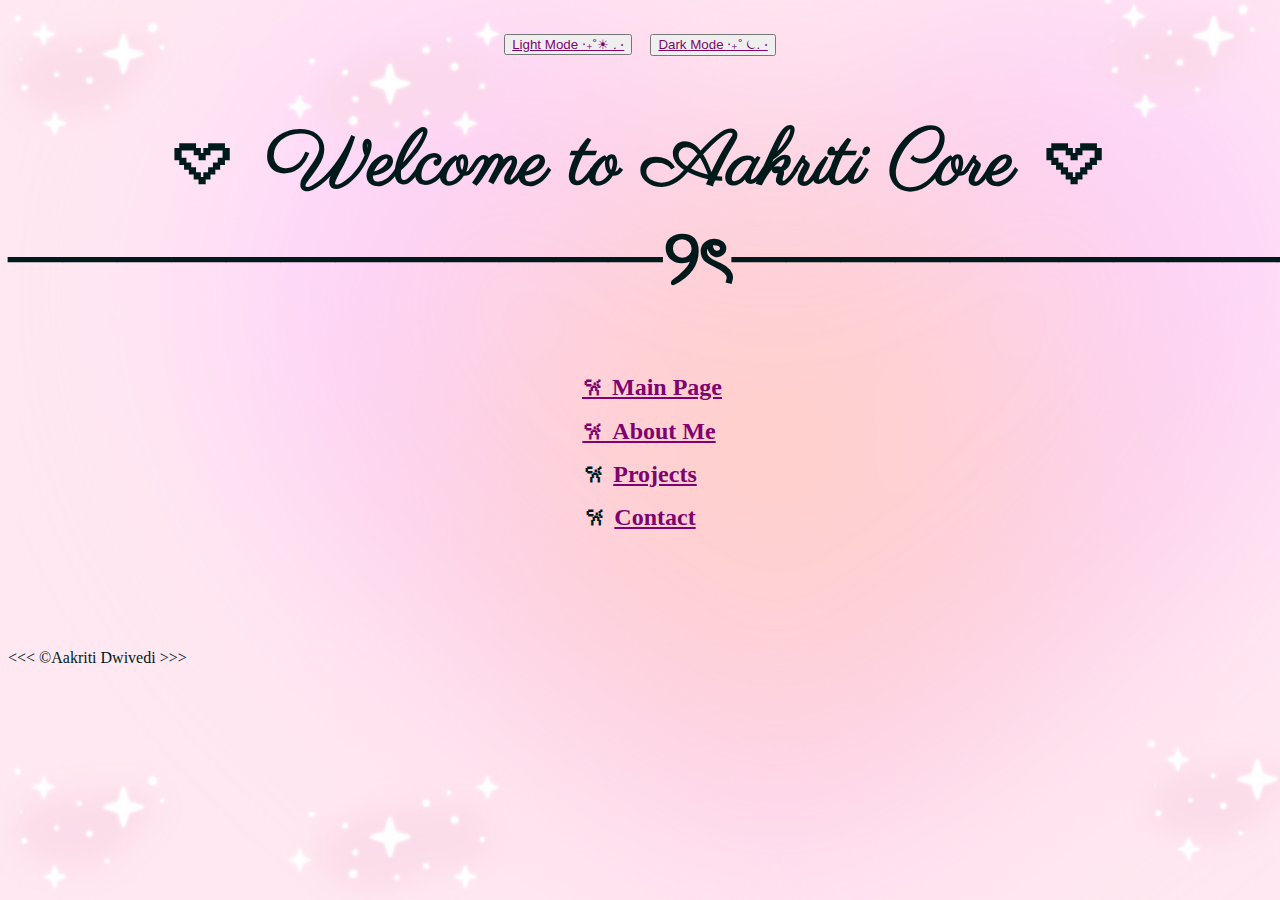
<file: index.html>
<!DOCTYPE html> <!--not an html element or tag you should have it in every html file in the beginning-->
<html lang="en"> <!--this is the language attribute of our code-->

<head> <!--very important, even though we don't see it's content on our page-->
    <meta charset="UTF-8"> <!--standard for all webpages, it is a meta tag that we need-->
    <meta name = "author" content="Aakriti Dwivedi"> <!--more meta tags this one shows the author name and for content attribute where we can put our name-->
    <meta name = "description" content="This page contains everything you need to know about me"> <!--with this meta character we put in the description and them -->
    <link rel="icon" href="pinkbow.jpeg" type="image/x-icon"> <!--adding an icon to our webpage, rel means how does it relate to the webpage and the go and tell it's an icon then we need href it means hyper text refernece, then we mention what type of resource it is and here it is an image-->
        <title> My First Web Page </title>
    <link rel="stylesheet" href="welcomepage.css" type="text/css"> <!--stylesheet because our css file is in the main.css style sheet, closing > this symbol is very important for our file without there will be many errors-->
    <!--always validate your page for errors using validator.w3.org-->
    <link href="https://fonts.googleapis.com/css2?family=Parisienne&display=swap" rel="stylesheet">
    <style>
        h1 {
            text-align: center;
        }
        h2 {
            text-align: center;
        }
        h3 {
            text-align: center;
        }
    </style>

</head>
<body>
    <h2> 
         
        <button> <a href="#"> Light Mode ‧₊˚☀︎ . ⋅ </a> </button> &nbsp; <button> <a href ="darkmodemainpage.html"> Dark Mode ‧₊˚ ⏾. ⋅ </a> </button>
    
    </h2>
<h1> 𖹭 Welcome to Aakriti Core 𖹭 <br>
    ────────────୨ৎ────────────────
   
</h1> 

<h2>
<nav>
      
       &nbsp;&nbsp; &nbsp;<a href ="#">𐙚 Main Page </a> <br>
       &nbsp;&nbsp;&nbsp;<a href = "aboutme.html">𐙚 About Me</a> <br>
       𐙚 <a href = "projects.html">Projects </a> <br>
       𐙚 <a href = "contactme.html"> Contact </a> <br>
      
</nav>
    
</h2> 
<br><br><br><br><br>
&lt;&lt;&lt; &copy;Aakriti Dwivedi &gt;&gt;&gt;
</body>
</html>
</file>
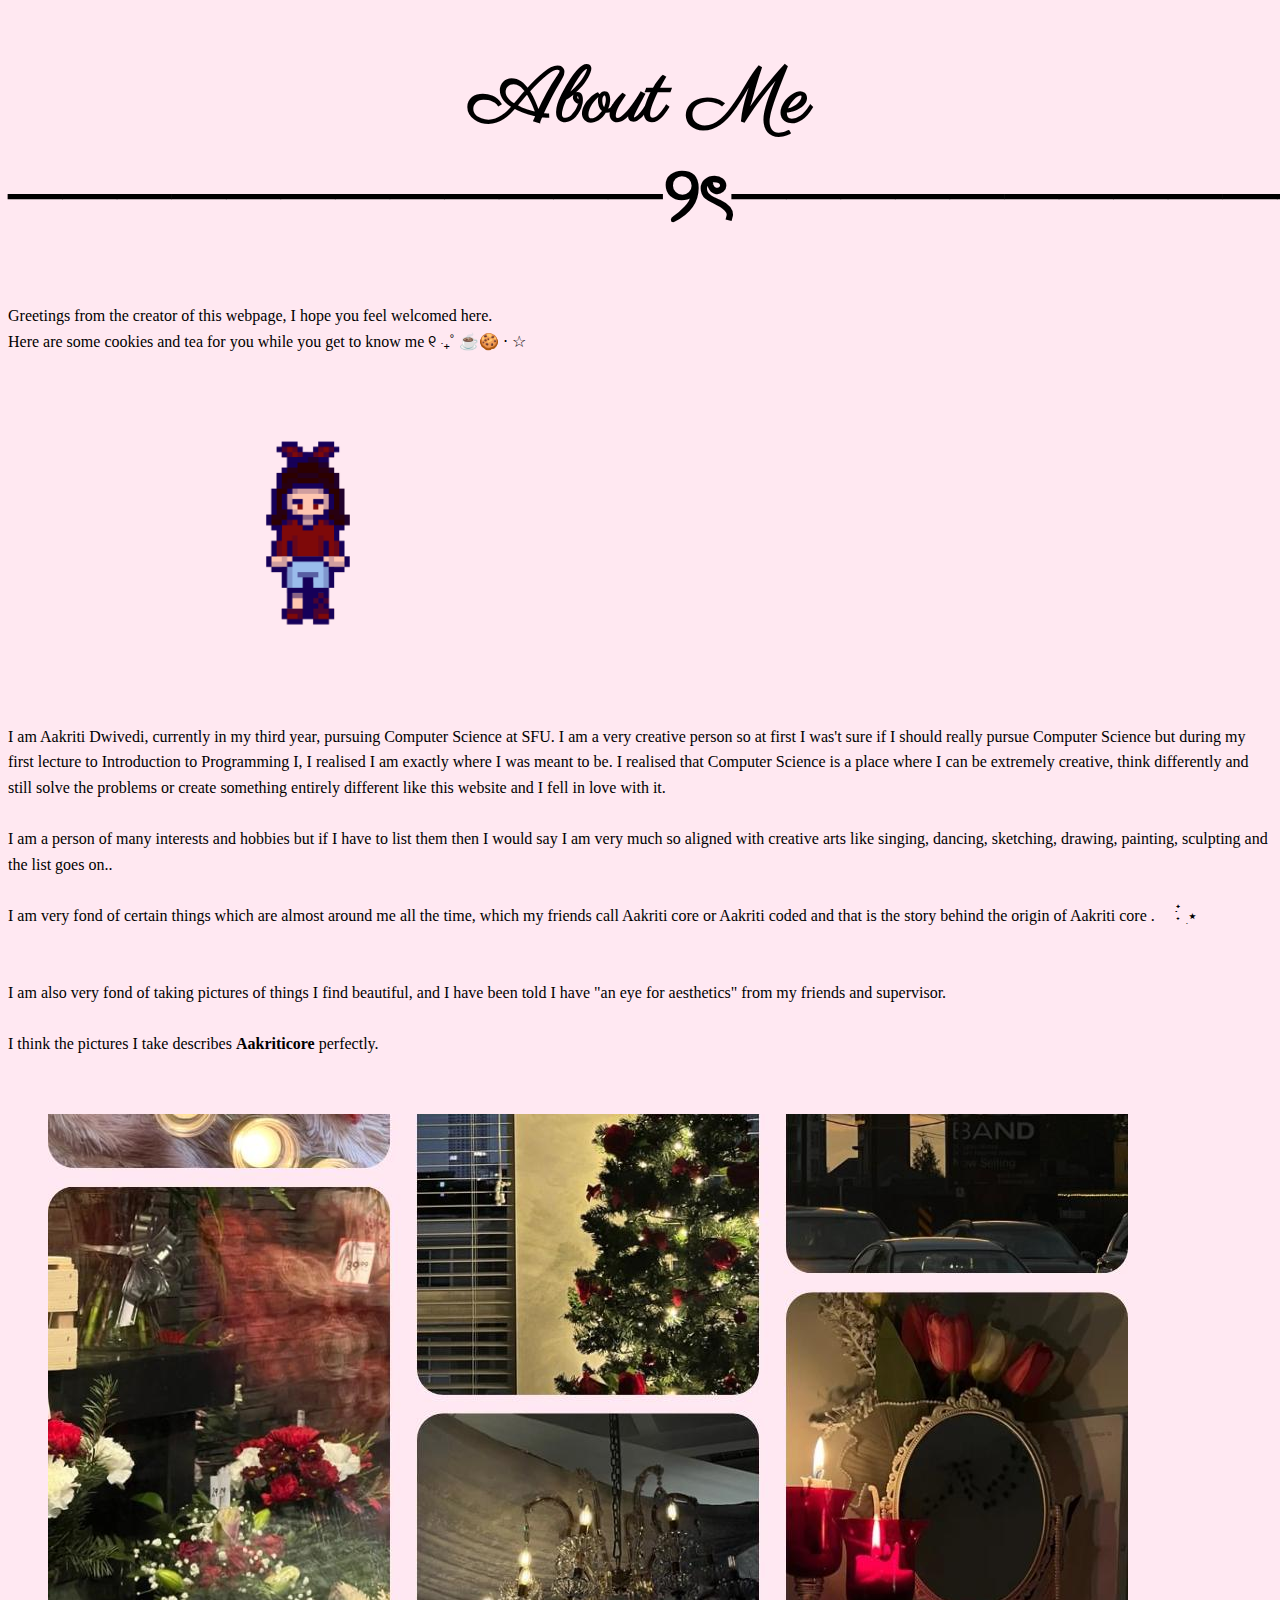
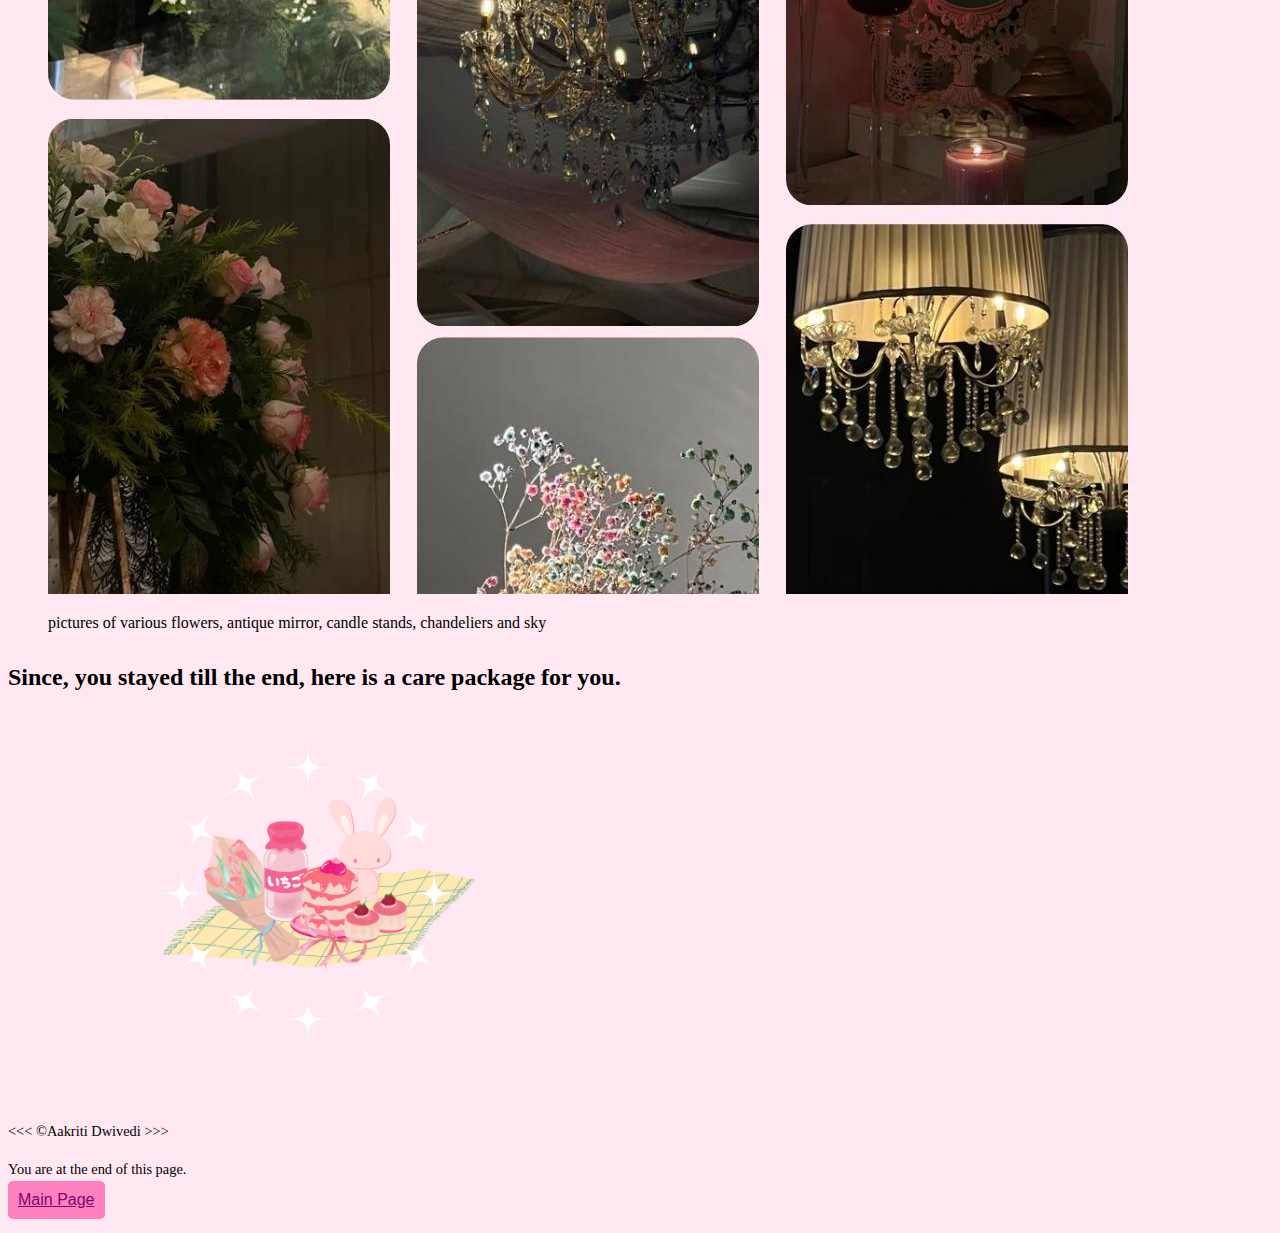
<file: aboutme.html>
<!DOCTYPE html> <!--not an html element or tag you should have it in every html file in the beginning-->
<html lang="en"> <!--this is the language attribute of our code-->

<head> <!--very important, even though we don't see it's content on our page-->
    <meta charset="UTF-8"> <!--standard for all webpages, it is a meta tag that we need-->
    <meta name = "author" content="Aakriti Dwivedi"> <!--more meta tags this one shows the author name and for content attribute where we can put our name-->
    <meta name = "description" content="This page contains everything you need to know about me"> <!--with this meta character we put in the description and them -->
    <link rel="icon" href="pinkbow.jpeg" type="image/x-icon"> <!--adding an icon to our webpage, rel means how does it relate to the webpage and the go and tell it's an icon then we need href it means hyper text refernece, then we mention what type of resource it is and here it is an image-->
        <title> My First Web Page </title>
    <link rel="stylesheet" href="aboutme.css" type="text/css"> <!--stylesheet because our css file is in the main.css style sheet, closing > this symbol is very important for our file without there will be many errors-->
    <!--always validate your page for errors using validator.w3.org-->
    <link href="https://fonts.googleapis.com/css2?family=Parisienne&display=swap" rel="stylesheet">
    <style>
        h1 {
            text-align: center;
        }
        h2 {
            text-align: left;
        }
        h3 {
            text-align: left;
        }
    </style>

</head>
<body>
    <h1>About Me <br>
        ────────────୨ৎ────────────────
    </h1>
    <p>
        Greetings from the creator of this webpage, I hope you feel welcomed here. <br>
        Here are some cookies and tea for you while you get to know me ୧ ‧₊˚ ☕🍪 ⋅ ☆ <br>
        <img src="img/avatar.png" alt ="virtual avatar of the creator" width ="600" height = "300"> <br>

        I am Aakriti Dwivedi, currently in my third year, pursuing Computer Science at SFU. I am a very creative person so at first I was't sure if I should really pursue Computer Science but during my first lecture to Introduction to Programming I, I realised I am exactly where I was meant to be. I realised that Computer Science is a place where I can be extremely creative, think differently and still solve the problems or create something entirely different like this website and I fell in love with it. <br><br>

        I am a person of many interests and hobbies but if I have to list them then I would say I am very much so aligned with creative arts like singing, dancing, sketching, drawing, painting, sculpting and the list goes on.. <br><br>

        I am very fond of certain things which are almost around me all the time, which my friends call Aakriti core or Aakriti coded and that is the story behind the origin of Aakriti core .𖥔 ݁ ˖๋ ࣭ ⭑<br><br><br>
    
       
        I am also very fond of taking pictures of things I find beautiful, and I have been told I have "an eye for aesthetics" from my friends and supervisor.<br><br> 
        I  think the pictures I take describes <strong>Aakriticore</strong> perfectly.<br> <br>
        <figure>
        <img src ="img/aakriticore.jpg" alt = "pictures of various flowers, antique mirror, candle stands, chandeliers and sky" title = "aakriticore">
        <figcaption> pictures of various flowers, antique mirror, candle stands, chandeliers and sky</figcaption>
        </figure>

        <h2> Since, you stayed till the end, here is a care package for you. </h2> 
        <img src="img/carepackage.png" alt = "care package" width = "600" height ="300"> 


    
    
<footer>
    &lt;&lt;&lt; &copy;Aakriti Dwivedi &gt;&gt;&gt;
    <p> You are at the end of this page.
        <br>
       <button> <a href = "index.html">Main Page </a> </button>
    </p>
    </footer>
</body>
</html>
</file>
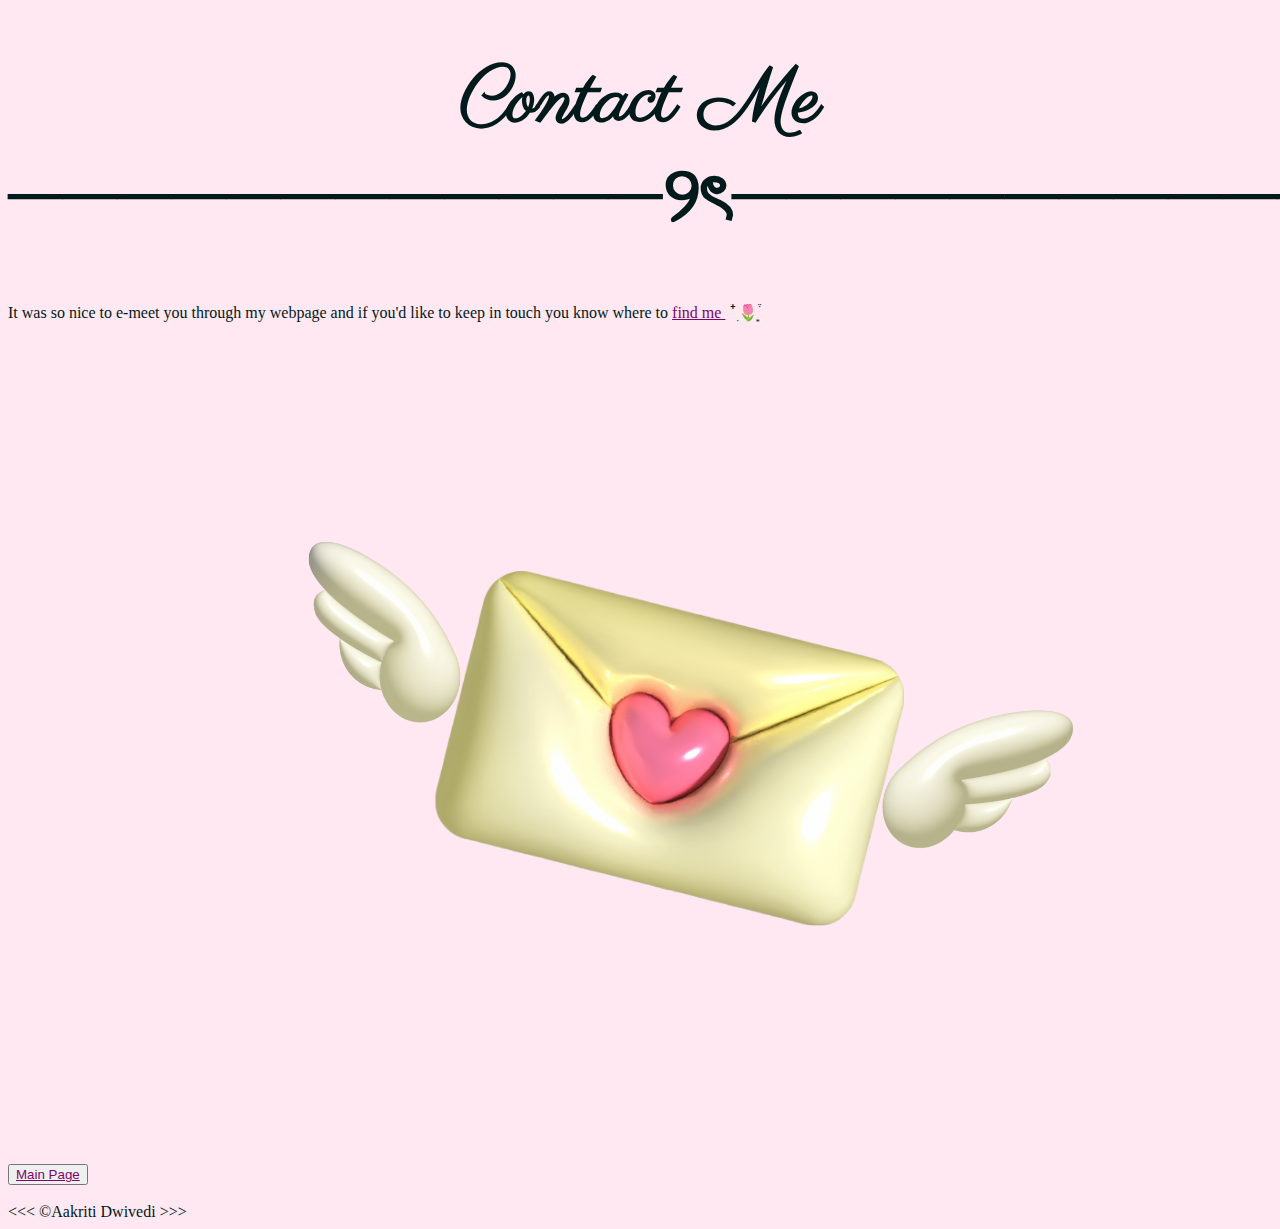
<file: contactme.html>
<!DOCTYPE html> <!--not an html element or tag you should have it in every html file in the beginning-->
<html lang="en"> <!--this is the language attribute of our code-->

<head> <!--very important, even though we don't see it's content on our page-->
    <meta charset="UTF-8"> <!--standard for all webpages, it is a meta tag that we need-->
    <meta name = "author" content="Aakriti Dwivedi"> <!--more meta tags this one shows the author name and for content attribute where we can put our name-->
    <meta name = "description" content="This page contains everything you need to know about me"> <!--with this meta character we put in the description and them -->
    <link rel="icon" href="pinkbow.jpeg" type="image/x-icon"> <!--adding an icon to our webpage, rel means how does it relate to the webpage and the go and tell it's an icon then we need href it means hyper text refernece, then we mention what type of resource it is and here it is an image-->
        <title> My First Web Page </title>
    <link rel="stylesheet" href="contactme.css" type="text/css"> <!--stylesheet because our css file is in the main.css style sheet, closing > this symbol is very important for our file without there will be many errors-->
    <!--always validate your page for errors using validator.w3.org-->
    <link href="https://fonts.googleapis.com/css2?family=Parisienne&display=swap" rel="stylesheet">
    <style>
        h1 {
            text-align: center;
        }
        h2 {
            text-align: left;
        }
        h3 {
            text-align: left;
        }
    </style>

</head>
<body>
   <h1> Contact Me
    <br> ────────────୨ৎ────────────────
   </h1>
   <p> It was so nice to e-meet you through my webpage and if you'd like to keep in touch you know where to <a href="https://www.linkedin.com/in/aadwivedi">find me </a> 𓍢ִ໋🌷͙֒ </p> <br><br>
   <img src = "img/text.png" alt="letter">
   <br> <br>
   <button> <a href="index.html"> Main Page </a> </button> <br><br>

   
   &lt;&lt;&lt; &copy;Aakriti Dwivedi &gt;&gt;&gt;

</body>
</html>
</file>
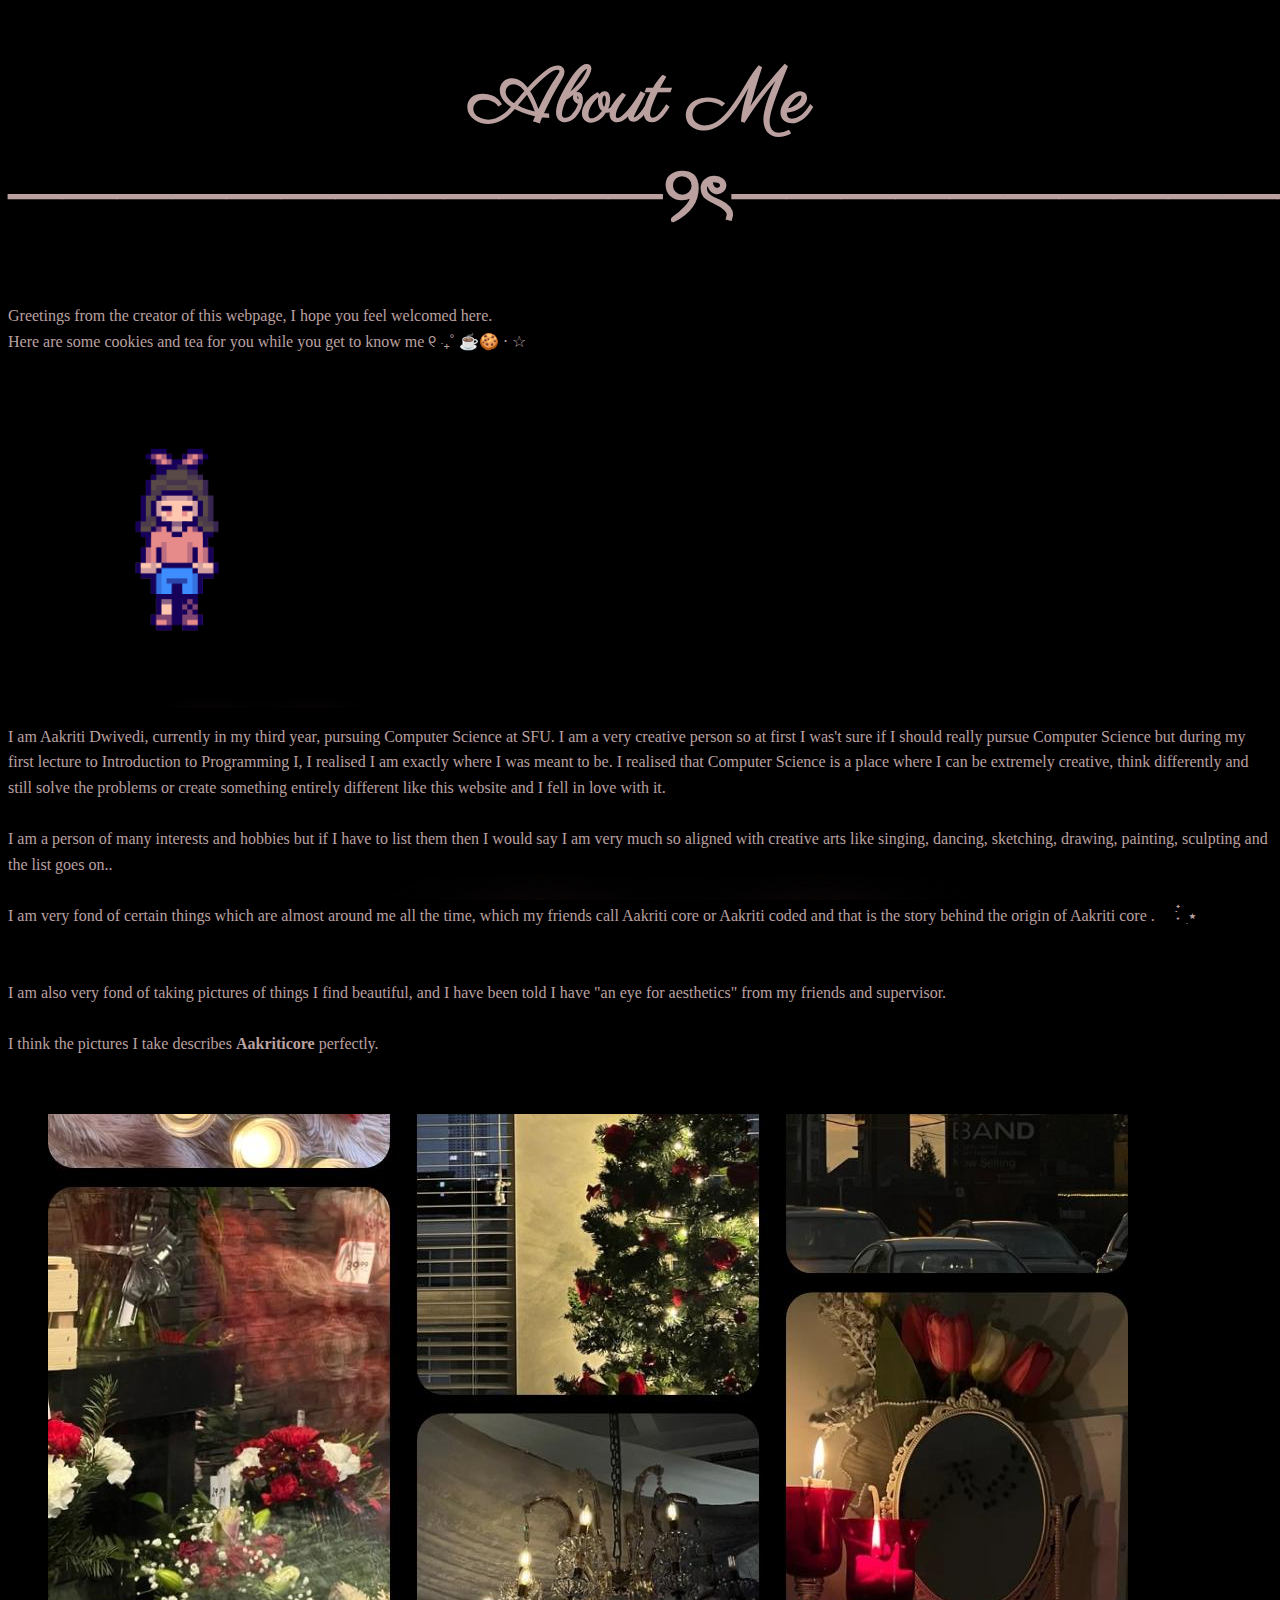
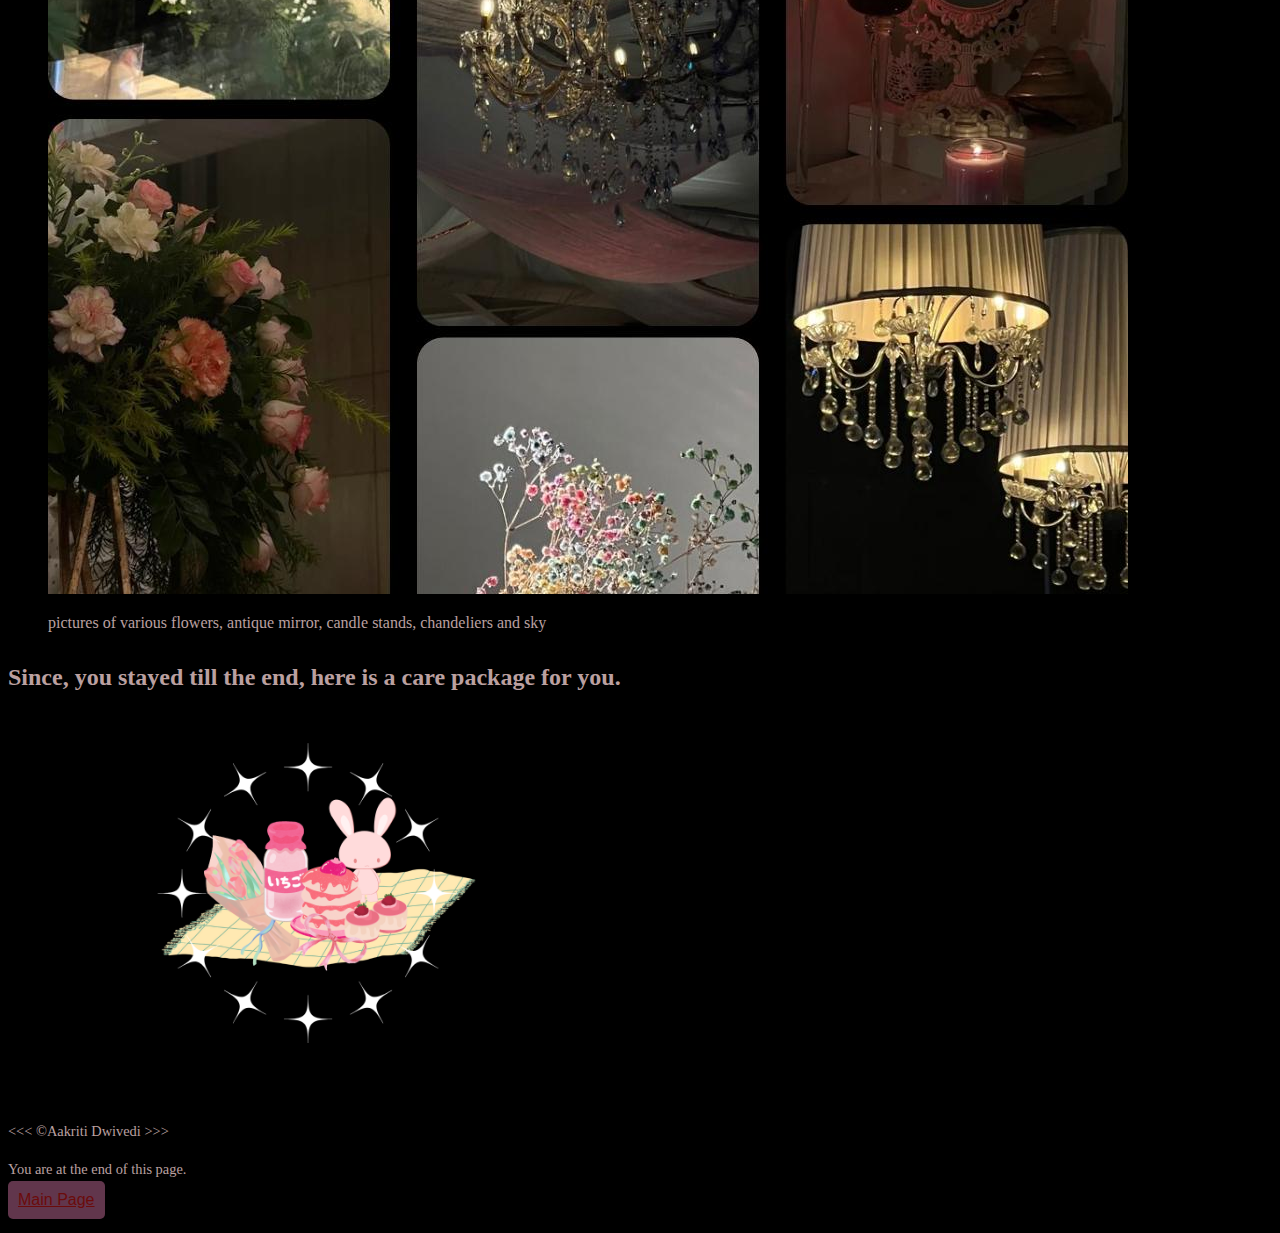
<file: darkmodeaboutme.html>
<!DOCTYPE html> <!--not an html element or tag you should have it in every html file in the beginning-->
<html lang="en"> <!--this is the language attribute of our code-->

<head> <!--very important, even though we don't see it's content on our page-->
    <meta charset="UTF-8"> <!--standard for all webpages, it is a meta tag that we need-->
    <meta name = "author" content="Aakriti Dwivedi"> <!--more meta tags this one shows the author name and for content attribute where we can put our name-->
    <meta name = "description" content="This page contains everything you need to know about me"> <!--with this meta character we put in the description and them -->
    <link rel="icon" href="pinkbow.jpeg" type="image/x-icon"> <!--adding an icon to our webpage, rel means how does it relate to the webpage and the go and tell it's an icon then we need href it means hyper text refernece, then we mention what type of resource it is and here it is an image-->
        <title> My First Web Page </title>
    <link rel="stylesheet" href="darkmode.css" type="text/css"> <!--stylesheet because our css file is in the main.css style sheet, closing > this symbol is very important for our file without there will be many errors-->
    <!--always validate your page for errors using validator.w3.org-->
    <link href="https://fonts.googleapis.com/css2?family=Parisienne&display=swap" rel="stylesheet">
    <style>
        h1 {
            text-align: center;
        }
        h2 {
            text-align: left;
        }
        h3 {
            text-align: left;
        }
    </style>

</head>
<body>
    <h1>About Me <br>
        ────────────୨ৎ────────────────
    </h1>
    <p>
        Greetings from the creator of this webpage, I hope you feel welcomed here. <br>
        Here are some cookies and tea for you while you get to know me ୧ ‧₊˚ ☕🍪 ⋅ ☆ <br>
        <img src="img/darkmodeavatar.png" alt ="virtual avatar of the creator" width ="600" height = "300"> <br>

        I am Aakriti Dwivedi, currently in my third year, pursuing Computer Science at SFU. I am a very creative person so at first I was't sure if I should really pursue Computer Science but during my first lecture to Introduction to Programming I, I realised I am exactly where I was meant to be. I realised that Computer Science is a place where I can be extremely creative, think differently and still solve the problems or create something entirely different like this website and I fell in love with it. <br><br>

        I am a person of many interests and hobbies but if I have to list them then I would say I am very much so aligned with creative arts like singing, dancing, sketching, drawing, painting, sculpting and the list goes on.. <br><br>

        I am very fond of certain things which are almost around me all the time, which my friends call Aakriti core or Aakriti coded and that is the story behind the origin of Aakriti core .𖥔 ݁ ˖๋ ࣭ ⭑<br><br><br>
    
       
        I am also very fond of taking pictures of things I find beautiful, and I have been told I have "an eye for aesthetics" from my friends and supervisor.<br><br> 
        I  think the pictures I take describes <strong>Aakriticore</strong> perfectly.<br> <br>
        <figure>
        <img src ="img/darkmodeaakriticore.jpg" alt = "pictures of various flowers, antique mirror, candle stands, chandeliers and sky" title = "aakriticore">
        <figcaption> pictures of various flowers, antique mirror, candle stands, chandeliers and sky</figcaption>
        </figure>

        <h2> Since, you stayed till the end, here is a care package for you. </h2> 
        <img src="img/darkmodecarepackage.png" alt = "care package" width = "600" height ="300"> 


    
    
<footer>
    &lt;&lt;&lt; &copy;Aakriti Dwivedi &gt;&gt;&gt;
    <p> You are at the end of this page.
        <br>
       <button> <a href = "darkmodemainpage.html">Main Page </a> </button>
    </p>
    </footer>

</body>
</html>
</file>
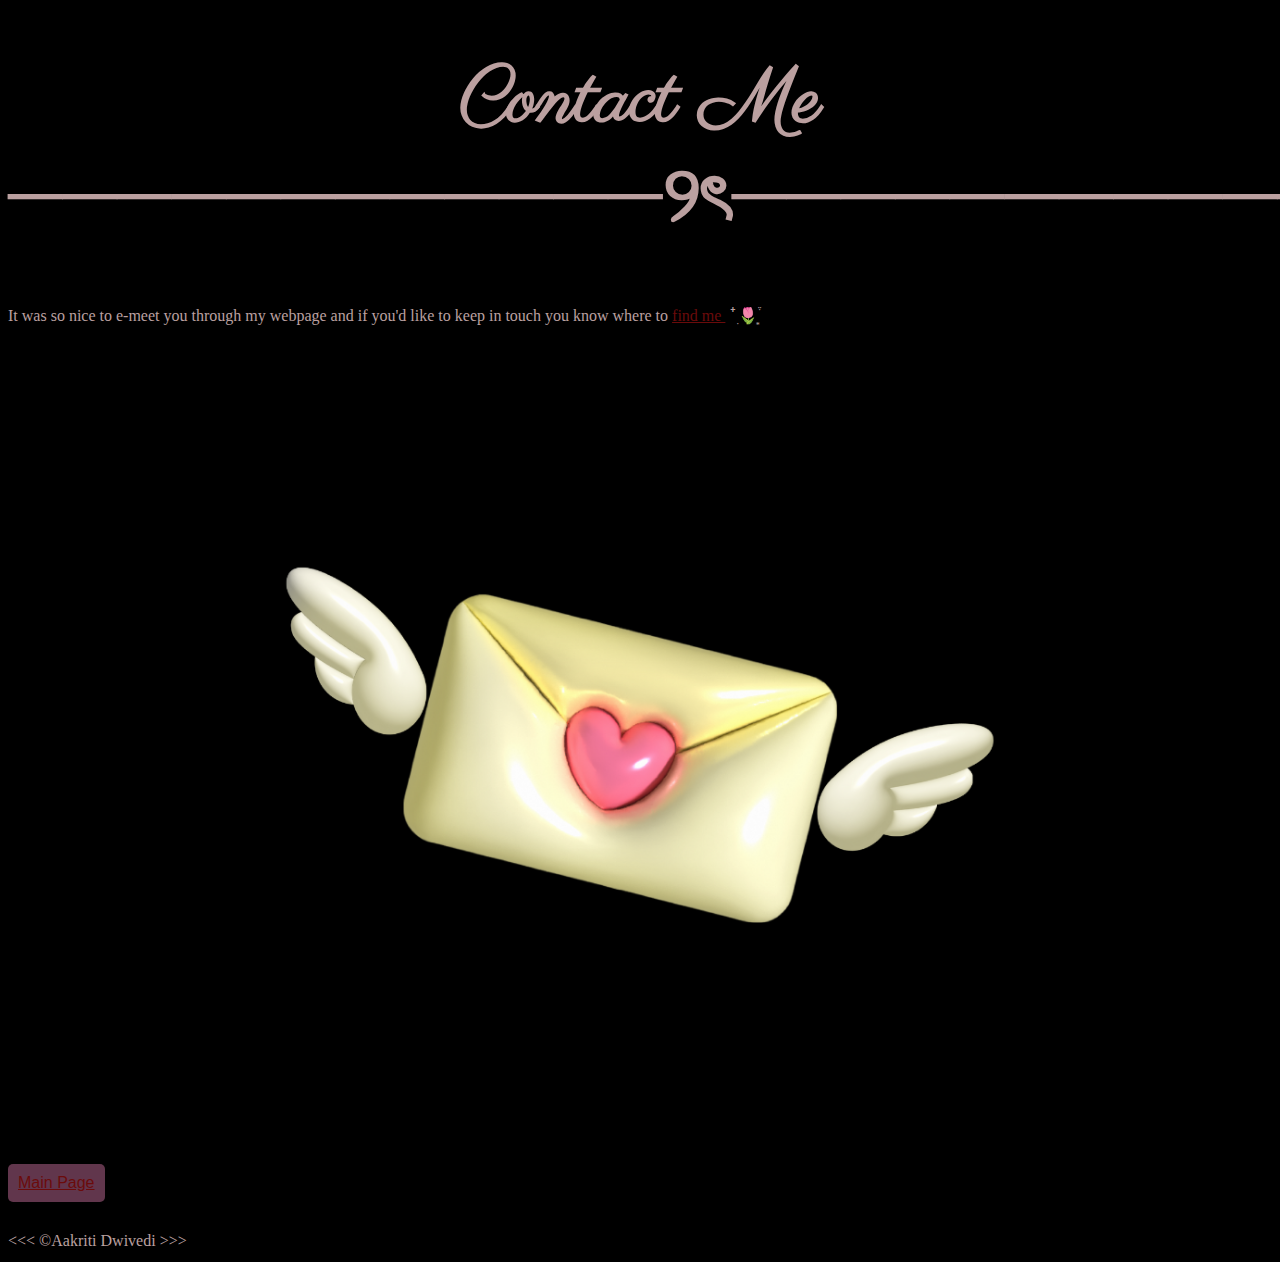
<file: darkmodecontactme.html>
<!DOCTYPE html> <!--not an html element or tag you should have it in every html file in the beginning-->
<html lang="en"> <!--this is the language attribute of our code-->

<head> <!--very important, even though we don't see it's content on our page-->
    <meta charset="UTF-8"> <!--standard for all webpages, it is a meta tag that we need-->
    <meta name = "author" content="Aakriti Dwivedi"> <!--more meta tags this one shows the author name and for content attribute where we can put our name-->
    <meta name = "description" content="This page contains everything you need to know about me"> <!--with this meta character we put in the description and them -->
    <link rel="icon" href="pinkbow.jpeg" type="image/x-icon"> <!--adding an icon to our webpage, rel means how does it relate to the webpage and the go and tell it's an icon then we need href it means hyper text refernece, then we mention what type of resource it is and here it is an image-->
        <title> My First Web Page </title>
    <link rel="stylesheet" href="darkmode.css" type="text/css"> <!--stylesheet because our css file is in the main.css style sheet, closing > this symbol is very important for our file without there will be many errors-->
    <!--always validate your page for errors using validator.w3.org-->
    <link href="https://fonts.googleapis.com/css2?family=Parisienne&display=swap" rel="stylesheet">
    <style>
        h1 {
            text-align: center;
        }
        h2 {
            text-align: left;
        }
        h3 {
            text-align: left;
        }
    </style>

</head>
<body>
   <h1> Contact Me
    <br> ────────────୨ৎ────────────────
   </h1>
   <p> It was so nice to e-meet you through my webpage and if you'd like to keep in touch you know where to <a href="https://www.linkedin.com/in/aadwivedi">find me </a> 𓍢ִ໋🌷͙֒ </p> <br><br>
   <img src = "img/darkmodetext.png" alt="letter">
   <br> <br>
   <button> <a href="darkmodemainpage.html"> Main Page </a> </button> <br><br>

   
   &lt;&lt;&lt; &copy;Aakriti Dwivedi &gt;&gt;&gt;

</body>
</html>
</file>
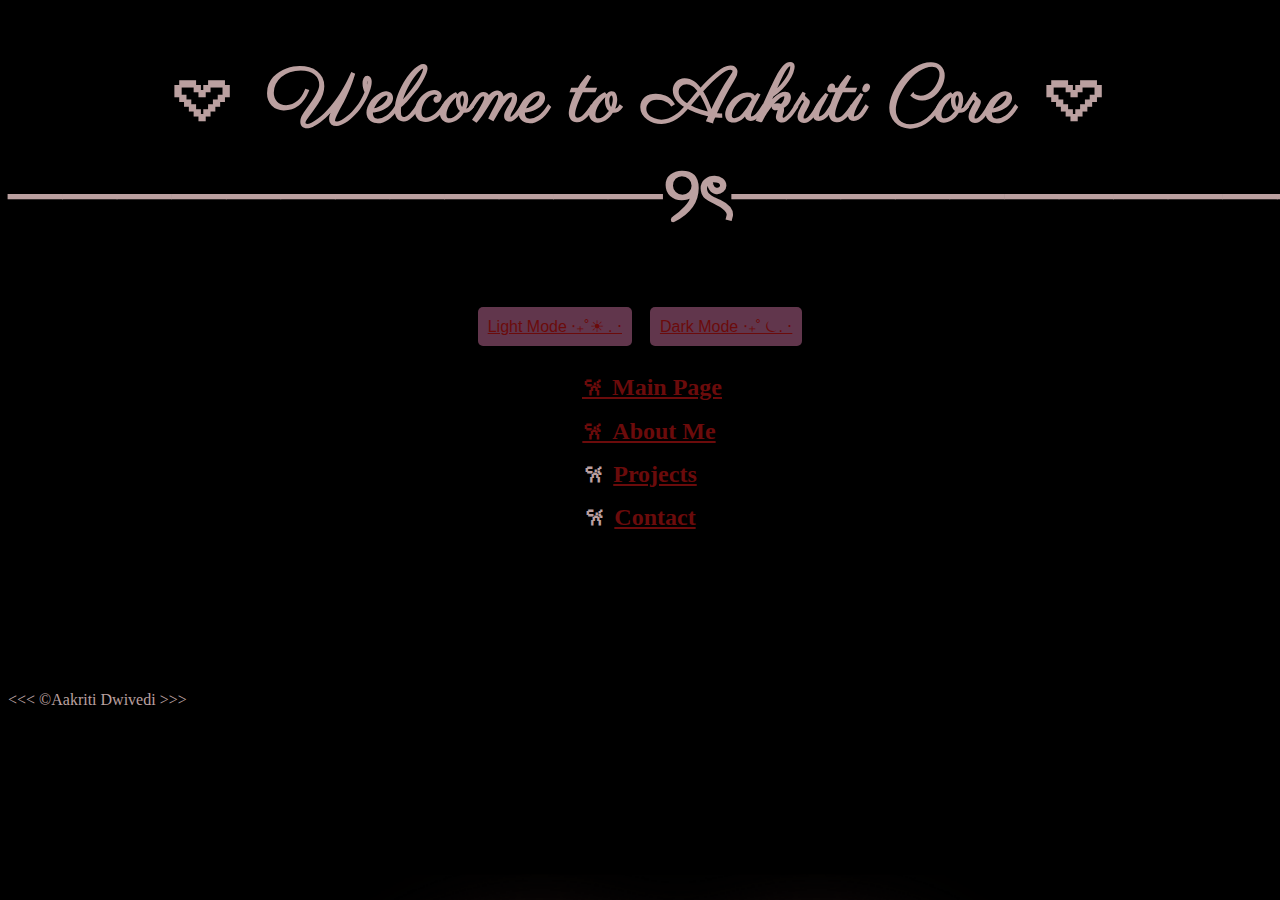
<file: darkmodemainpage.html>
<!DOCTYPE html> <!--not an html element or tag you should have it in every html file in the beginning-->
<html lang="en"> <!--this is the language attribute of our code-->

<head> <!--very important, even though we don't see it's content on our page-->
    <meta charset="UTF-8"> <!--standard for all webpages, it is a meta tag that we need-->
    <meta name = "author" content="Aakriti Dwivedi"> <!--more meta tags this one shows the author name and for content attribute where we can put our name-->
    <meta name = "description" content="This page contains everything you need to know about me"> <!--with this meta character we put in the description and them -->
    <link rel="icon" href="pinkbow.jpeg" type="image/x-icon"> <!--adding an icon to our webpage, rel means how does it relate to the webpage and the go and tell it's an icon then we need href it means hyper text refernece, then we mention what type of resource it is and here it is an image-->
        <title> My First Web Page </title>
    <link rel="stylesheet" href="darkmode.css" type="text/css"> <!--stylesheet because our css file is in the main.css style sheet, closing > this symbol is very important for our file without there will be many errors-->
    <!--always validate your page for errors using validator.w3.org-->
    <link href="https://fonts.googleapis.com/css2?family=Parisienne&display=swap" rel="stylesheet">
    <style>
        h1 {
            text-align: center;
        }
        h2 {
            text-align: center;
        }
        h3 {
            text-align: center;
        }
    </style>

</head>
<body>
<h1> 𖹭 Welcome to Aakriti Core 𖹭 <br>
    ────────────୨ৎ────────────────
   
</h1> 
<h2> 
    <button> <a href="index.html"> Light Mode ‧₊˚☀︎ . ⋅ </a> </button> &nbsp; <button> <a href ="#"> Dark Mode ‧₊˚ ⏾. ⋅ </a> </button>
</h2>

<h2>
<nav>
      
       &nbsp;&nbsp; &nbsp;<a href ="#">𐙚 Main Page </a> <br>
       &nbsp;&nbsp;&nbsp;<a href = "darkmodeaboutme.html">𐙚 About Me</a> <br>
       𐙚 <a href = "darkmodeprojects.html">Projects </a> <br>
       𐙚 <a href = "darkmodecontactme.html"> Contact </a> <br>
      
</nav>
    
</h2> 
<br><br><br><br><br>
&lt;&lt;&lt; &copy;Aakriti Dwivedi &gt;&gt;&gt;
</body>
</html>
</file>
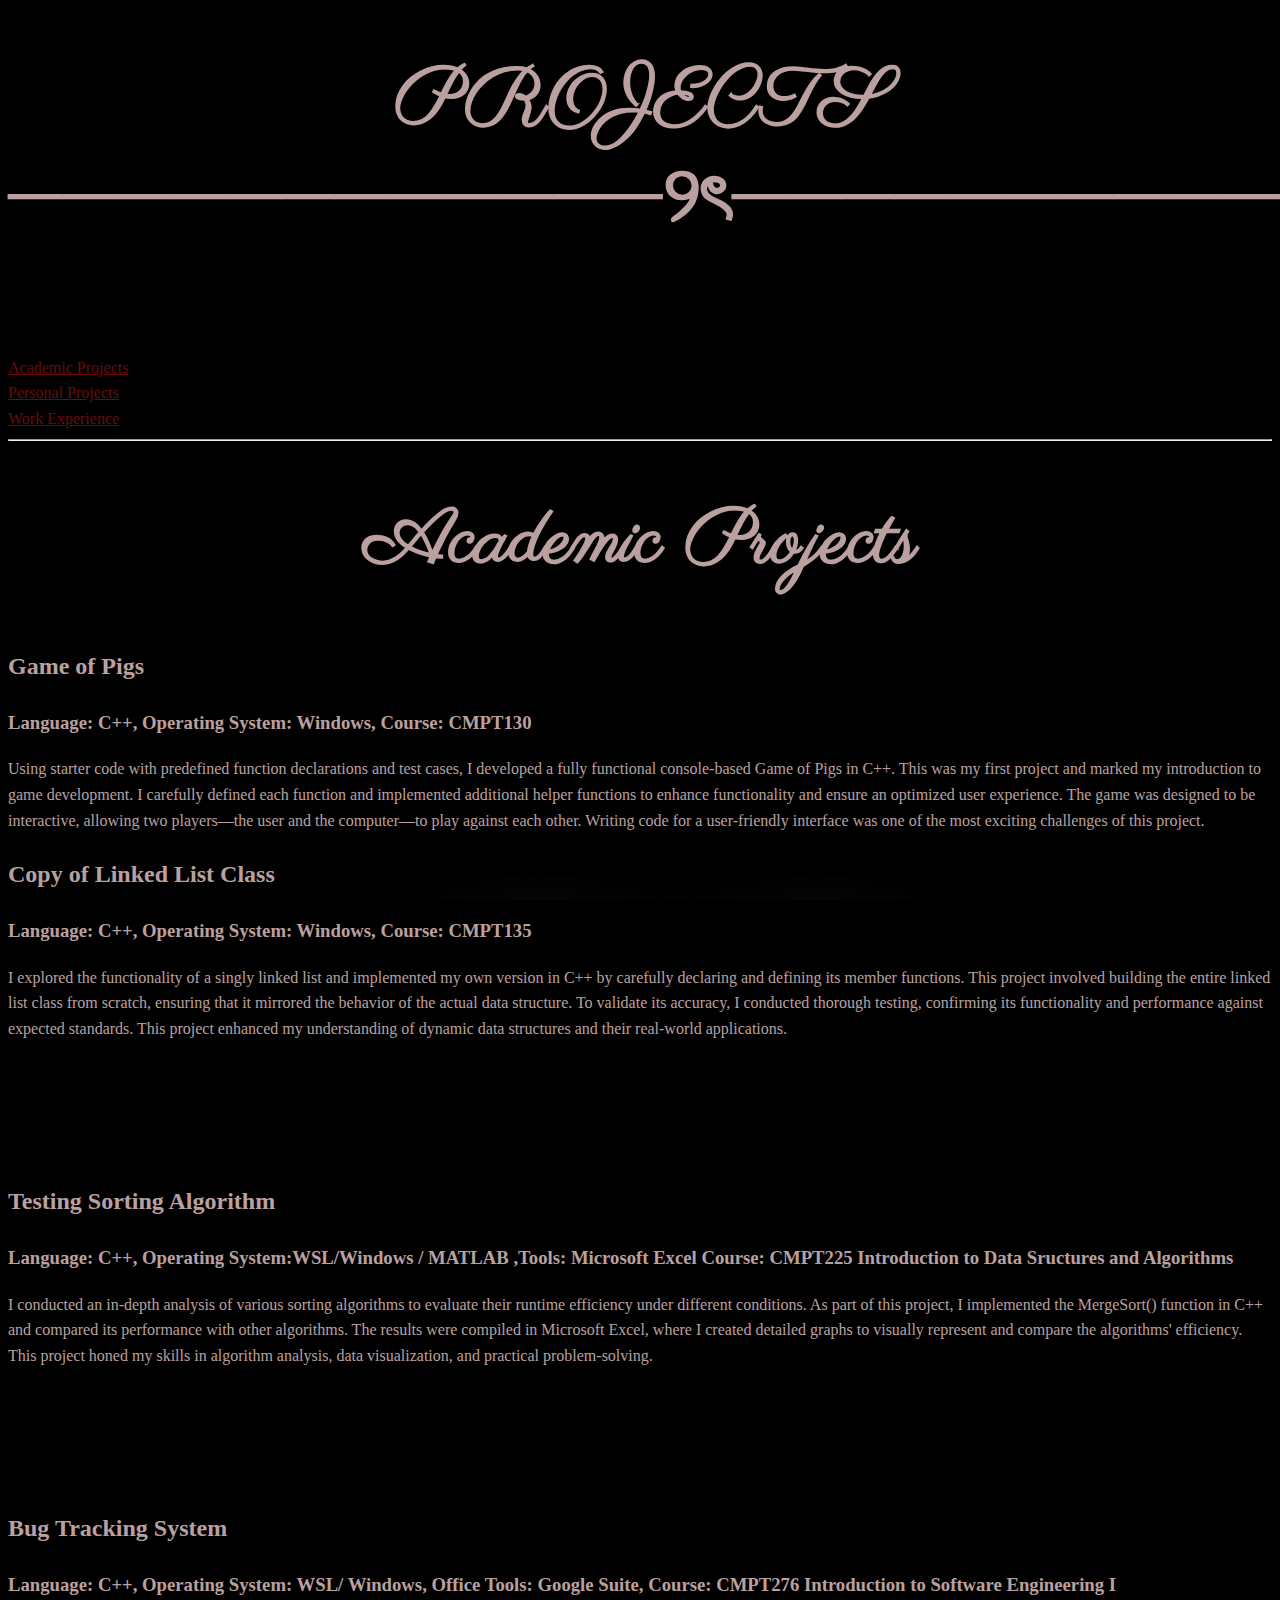
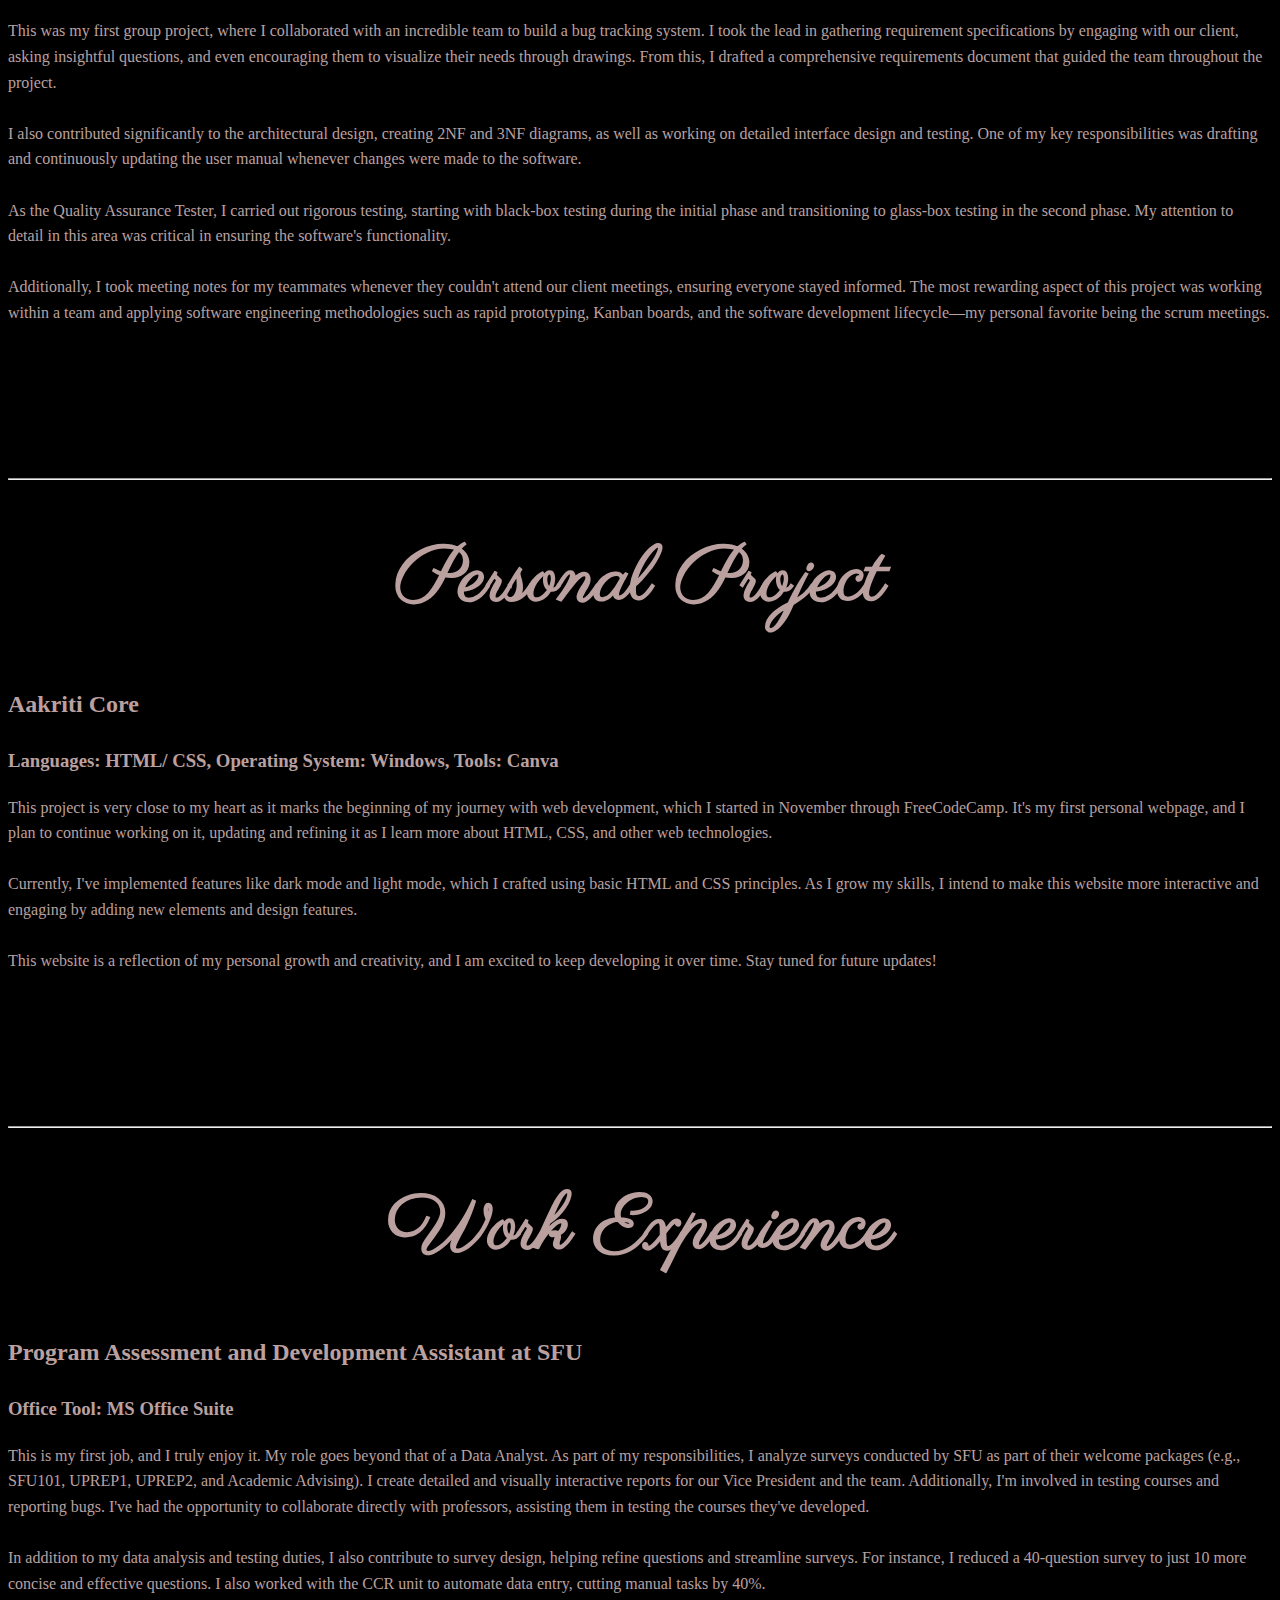
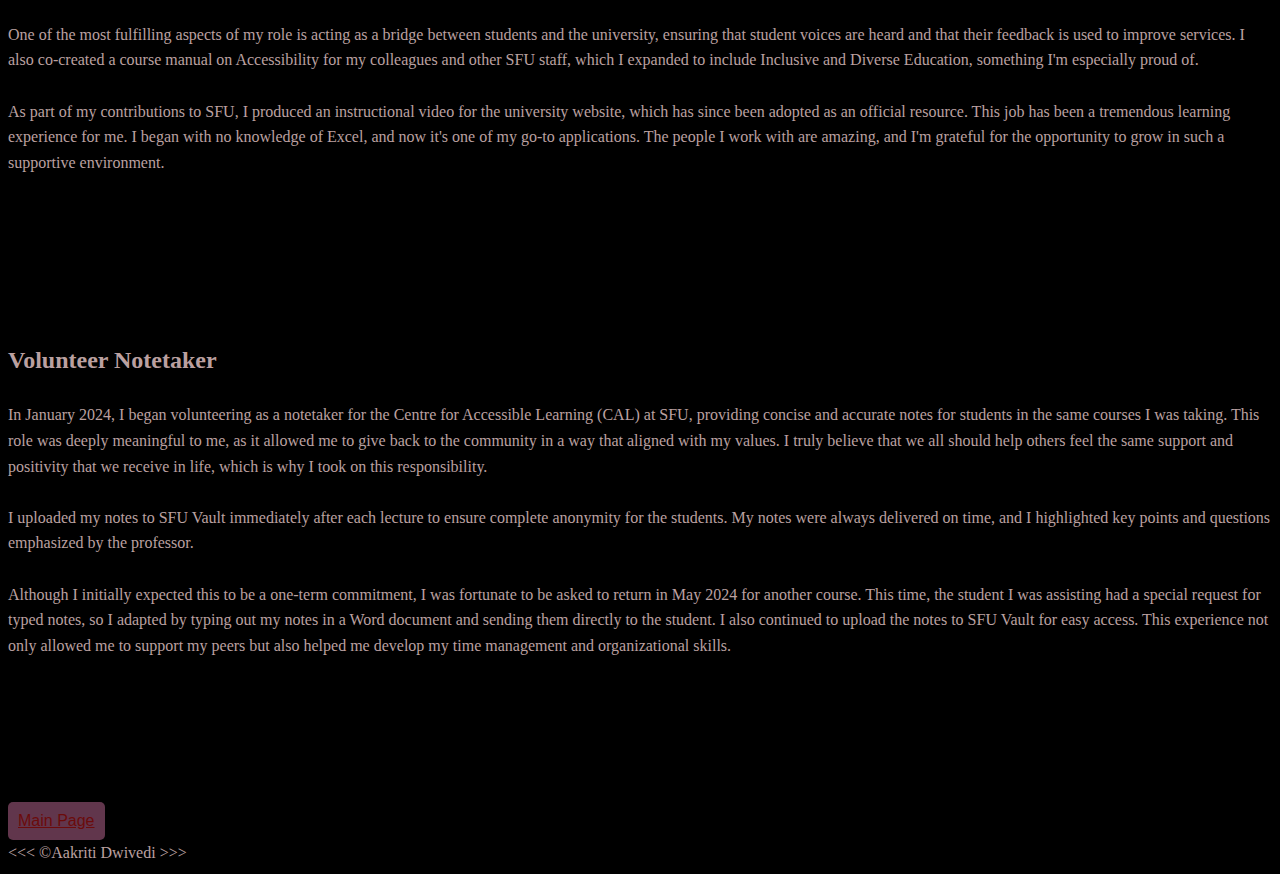
<file: darkmodeprojects.html>
<!DOCTYPE html> <!--not an html element or tag you should have it in every html file in the beginning-->
<html lang="en"> <!--this is the language attribute of our code-->

<head> <!--very important, even though we don't see it's content on our page-->
    <meta charset="UTF-8"> <!--standard for all webpages, it is a meta tag that we need-->
    <meta name = "author" content="Aakriti Dwivedi"> <!--more meta tags this one shows the author name and for content attribute where we can put our name-->
    <meta name = "description" content="This page contains everything you need to know about me"> <!--with this meta character we put in the description and them -->
    <link rel="icon" href="pinkbow.jpeg" type="image/x-icon"> <!--adding an icon to our webpage, rel means how does it relate to the webpage and the go and tell it's an icon then we need href it means hyper text refernece, then we mention what type of resource it is and here it is an image-->
        <title> My First Web Page </title>
    <link rel="stylesheet" href="darkmode.css" type="text/css"> <!--stylesheet because our css file is in the main.css style sheet, closing > this symbol is very important for our file without there will be many errors-->
    <!--always validate your page for errors using validator.w3.org-->
    <link href="https://fonts.googleapis.com/css2?family=Parisienne&display=swap" rel="stylesheet">
    <style>
        h1 {
            text-align: center;
        }
        h2 {
            text-align: left;
        }
        h3 {
            text-align: left;
        }
    </style>

</head>
<body>
    <h1> PROJECTS  <br> ────────────୨ৎ────────────────<br></h1> <br><br>
    <nav>
       <a href = "#academicproj"> Academic Projects </a><br>
       <a href ="#personalproj"> Personal Projects </a> <br>
       <a href = "#work"> Work Experience </a><br>
    </nav>

    <hr>
    <section id = "academicproj">
    <h1> Academic Projects</h1>
    <h2>Game of Pigs </h2>
    <h3> Language: C++, Operating System: Windows, Course: CMPT130</h3>
    <p>Using starter code with predefined function declarations and test cases, I developed a fully functional console-based Game of Pigs in C++. This was my first project and marked my introduction to game development. I carefully defined each function and implemented additional helper functions to enhance functionality and ensure an optimized user experience. The game was designed to be interactive, allowing two players—the user and the computer—to play against each other. Writing code for a user-friendly interface was one of the most exciting challenges of this project.</p>

    <h2> Copy of Linked List Class </h2>
    <h3> Language: C++, Operating System: Windows, Course: CMPT135 </h3>
    <p>
        I explored the functionality of a singly linked list and implemented my own version in C++ by carefully declaring and defining its member functions. This project involved building the entire linked list class from scratch, ensuring that it mirrored the behavior of the actual data structure. To validate its accuracy, I conducted thorough testing, confirming its functionality and performance against expected standards. This project enhanced my understanding of dynamic data structures and their real-world applications.
    </p>
<br><br><br><br>


    <h2> Testing Sorting Algorithm </h2>
    <h3>Language: C++, Operating System:WSL/Windows / MATLAB ,Tools: Microsoft Excel  Course: CMPT225 Introduction to Data Sructures and Algorithms</h3>
    <p>I conducted an in-depth analysis of various sorting algorithms to evaluate their runtime efficiency under different conditions. As part of this project, I implemented the MergeSort() function in C++ and compared its performance with other algorithms. The results were compiled in Microsoft Excel, where I created detailed graphs to visually represent and compare the algorithms' efficiency. This project honed my skills in algorithm analysis, data visualization, and practical problem-solving.</p>
    <br><br><br><br>

    <h2> Bug Tracking System</h2>
    <h3> Language: C++, Operating System: WSL/ Windows, Office Tools: Google Suite, Course: CMPT276 Introduction to Software Engineering I </h3>
    <p>This was my first group project, where I collaborated with an incredible team to build a bug tracking system. I took the lead in gathering requirement specifications by engaging with our client, asking insightful questions, and even encouraging them to visualize their needs through drawings. From this, I drafted a comprehensive requirements document that guided the team throughout the project. <br><br>

        I also contributed significantly to the architectural design, creating 2NF and 3NF diagrams, as well as working on detailed interface design and testing. One of my key responsibilities was drafting and continuously updating the user manual whenever changes were made to the software.<br><br>
        
        As the Quality Assurance Tester, I carried out rigorous testing, starting with black-box testing during the initial phase and transitioning to glass-box testing in the second phase. My attention to detail in this area was critical in ensuring the software's functionality.<br><br>
        
        Additionally, I took meeting notes for my teammates whenever they couldn't attend our client meetings, ensuring everyone stayed informed. The most rewarding aspect of this project was working within a team and applying software engineering methodologies such as rapid prototyping, Kanban boards, and the software development lifecycle—my personal favorite being the scrum meetings. <br><br></p>
    <br><br><br><br>
    </section>

    <hr>
    <section id = "personalproj">
    <h1> Personal Project </h1>
    <h2>Aakriti Core</h2>
    <h3>Languages: HTML/ CSS, Operating System: Windows, Tools: Canva</h3>
    <p>This project is very close to my heart as it marks the beginning of my journey with web development, which I started in November through FreeCodeCamp. It's my first personal webpage, and I plan to continue working on it, updating and refining it as I learn more about HTML, CSS, and other web technologies. <br><br>

        Currently, I've implemented features like dark mode and light mode, which I crafted using basic HTML and CSS principles. As I grow my skills, I intend to make this website more interactive and engaging by adding new elements and design features.<br><br>
        
        This website is a reflection of my personal growth and creativity, and I am excited to keep developing it over time. Stay tuned for future updates!<br><br>
    </p>
    </section>
    <br><br><br><br>

<hr>

    <section id ="work">
    <h1> Work Experience </h1>
    <h2> Program Assessment and Development Assistant at SFU </h2>
    <h3> Office Tool: MS Office Suite</h3>
    <p>This is my first job, and I truly enjoy it. My role goes beyond that of a Data Analyst. As part of my responsibilities, I analyze surveys conducted by SFU as part of their welcome packages (e.g., SFU101, UPREP1, UPREP2, and Academic Advising). I create detailed and visually interactive reports for our Vice President and the team. Additionally, I'm involved in testing courses and reporting bugs. I've had the opportunity to collaborate directly with professors, assisting them in testing the courses they've developed.<br><br>

        In addition to my data analysis and testing duties, I also contribute to survey design, helping refine questions and streamline surveys. For instance, I reduced a 40-question survey to just 10 more concise and effective questions. I also worked with the CCR unit to automate data entry, cutting manual tasks by 40%.<br><br>
        
        One of the most fulfilling aspects of my role is acting as a bridge between students and the university, ensuring that student voices are heard and that their feedback is used to improve services. I also co-created a course manual on Accessibility for my colleagues and other SFU staff, which I expanded to include Inclusive and Diverse Education, something I'm especially proud of.<br><br>
        
        As part of my contributions to SFU, I produced an instructional video for the university website, which has since been adopted as an official resource. This job has been a tremendous learning experience for me. I began with no knowledge of Excel, and now it's one of my go-to applications. The people I work with are amazing, and I'm grateful for the opportunity to grow in such a supportive environment.<br><br>

</p>

    <br><br><br><br>
    
    <h2> Volunteer Notetaker</h2>
    <p>In January 2024, I began volunteering as a notetaker for the Centre for Accessible Learning (CAL) at SFU, providing concise and accurate notes for students in the same courses I was taking. This role was deeply meaningful to me, as it allowed me to give back to the community in a way that aligned with my values. I truly believe that we all should help others feel the same support and positivity that we receive in life, which is why I took on this responsibility.<br><br>

        I uploaded my notes to SFU Vault immediately after each lecture to ensure complete anonymity for the students. My notes were always delivered on time, and I highlighted key points and questions emphasized by the professor. <br><br>
        
        Although I initially expected this to be a one-term commitment, I was fortunate to be asked to return in May 2024 for another course. This time, the student I was assisting had a special request for typed notes, so I adapted by typing out my notes in a Word document and sending them directly to the student. I also continued to upload the notes to SFU Vault for easy access. This experience not only allowed me to support my peers but also helped me develop my time management and organizational skills. <br><br></p>
    </section>

    <br><br><br><br>

    <button> <a href = "darkmodemainpage.html" >Main Page </a></button>
    <br>

    &lt;&lt;&lt; &copy;Aakriti Dwivedi &gt;&gt;&gt;

</body>
</html>
</file>
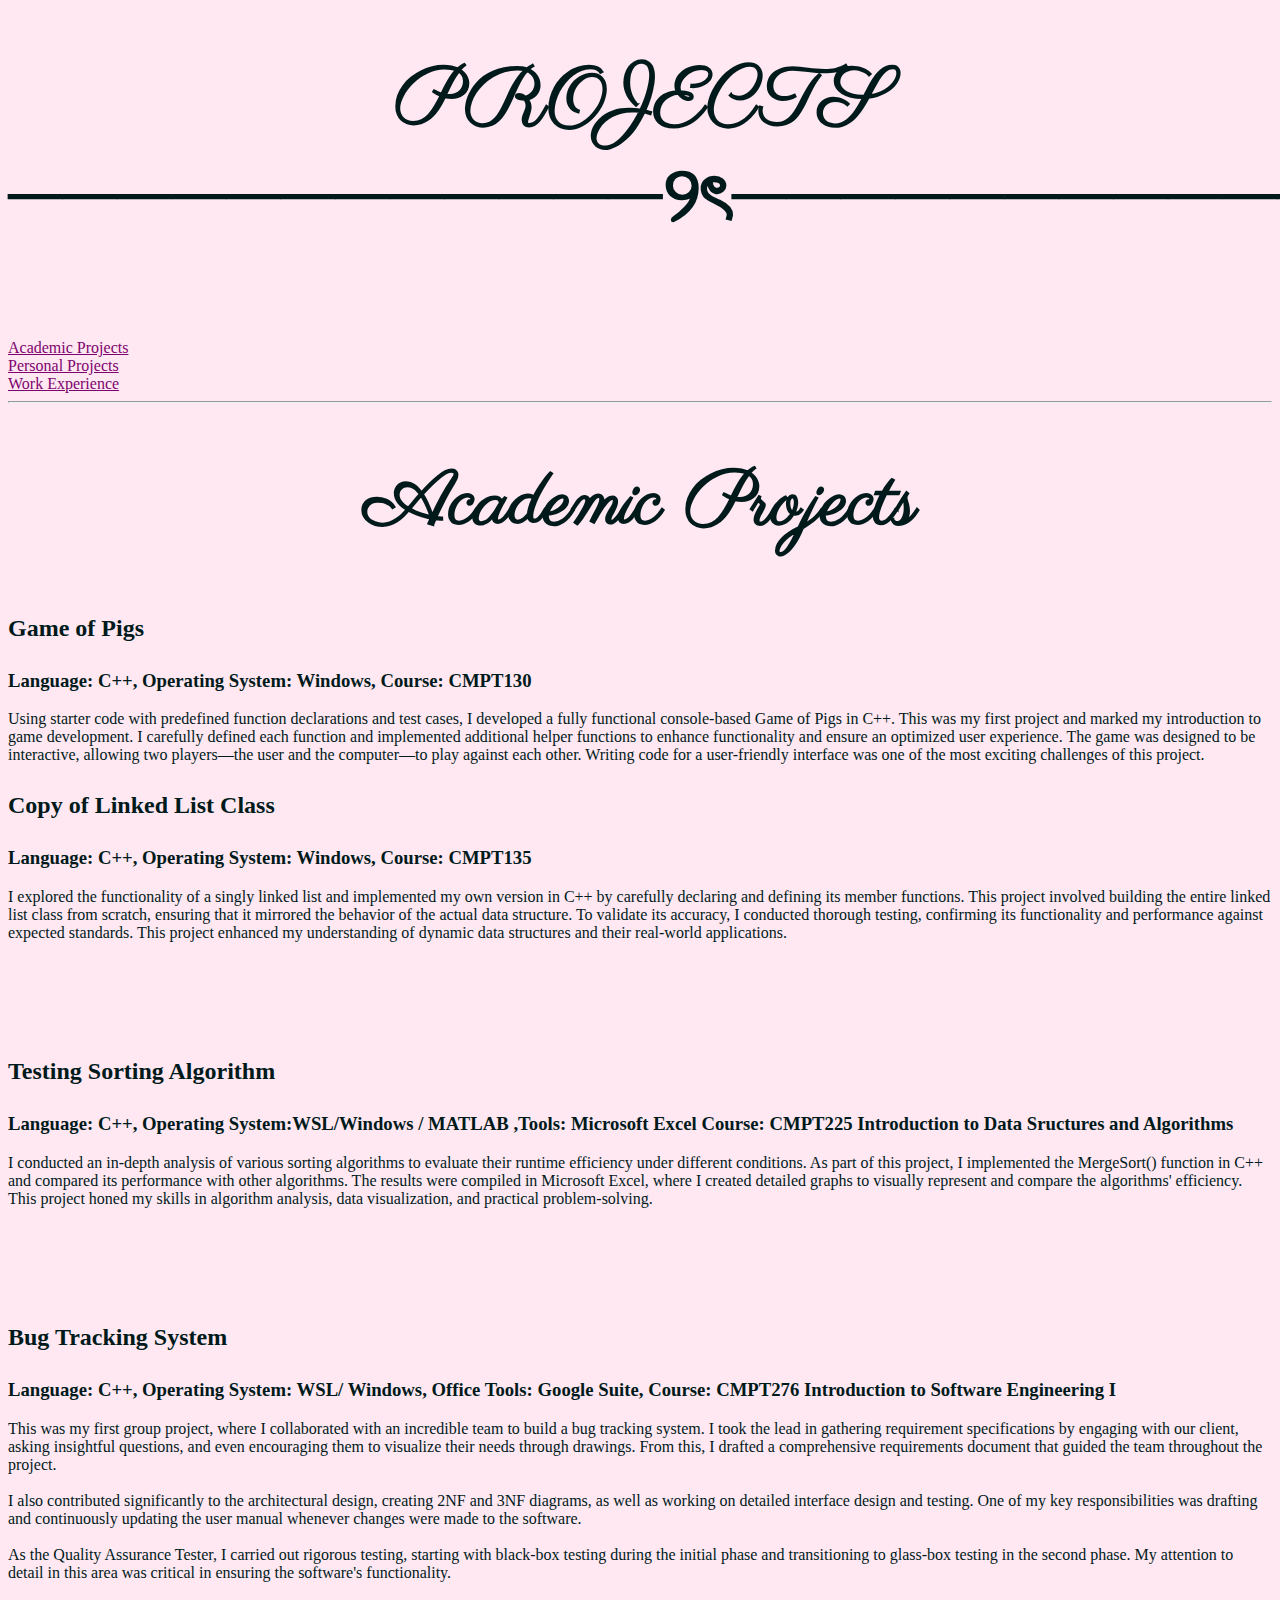
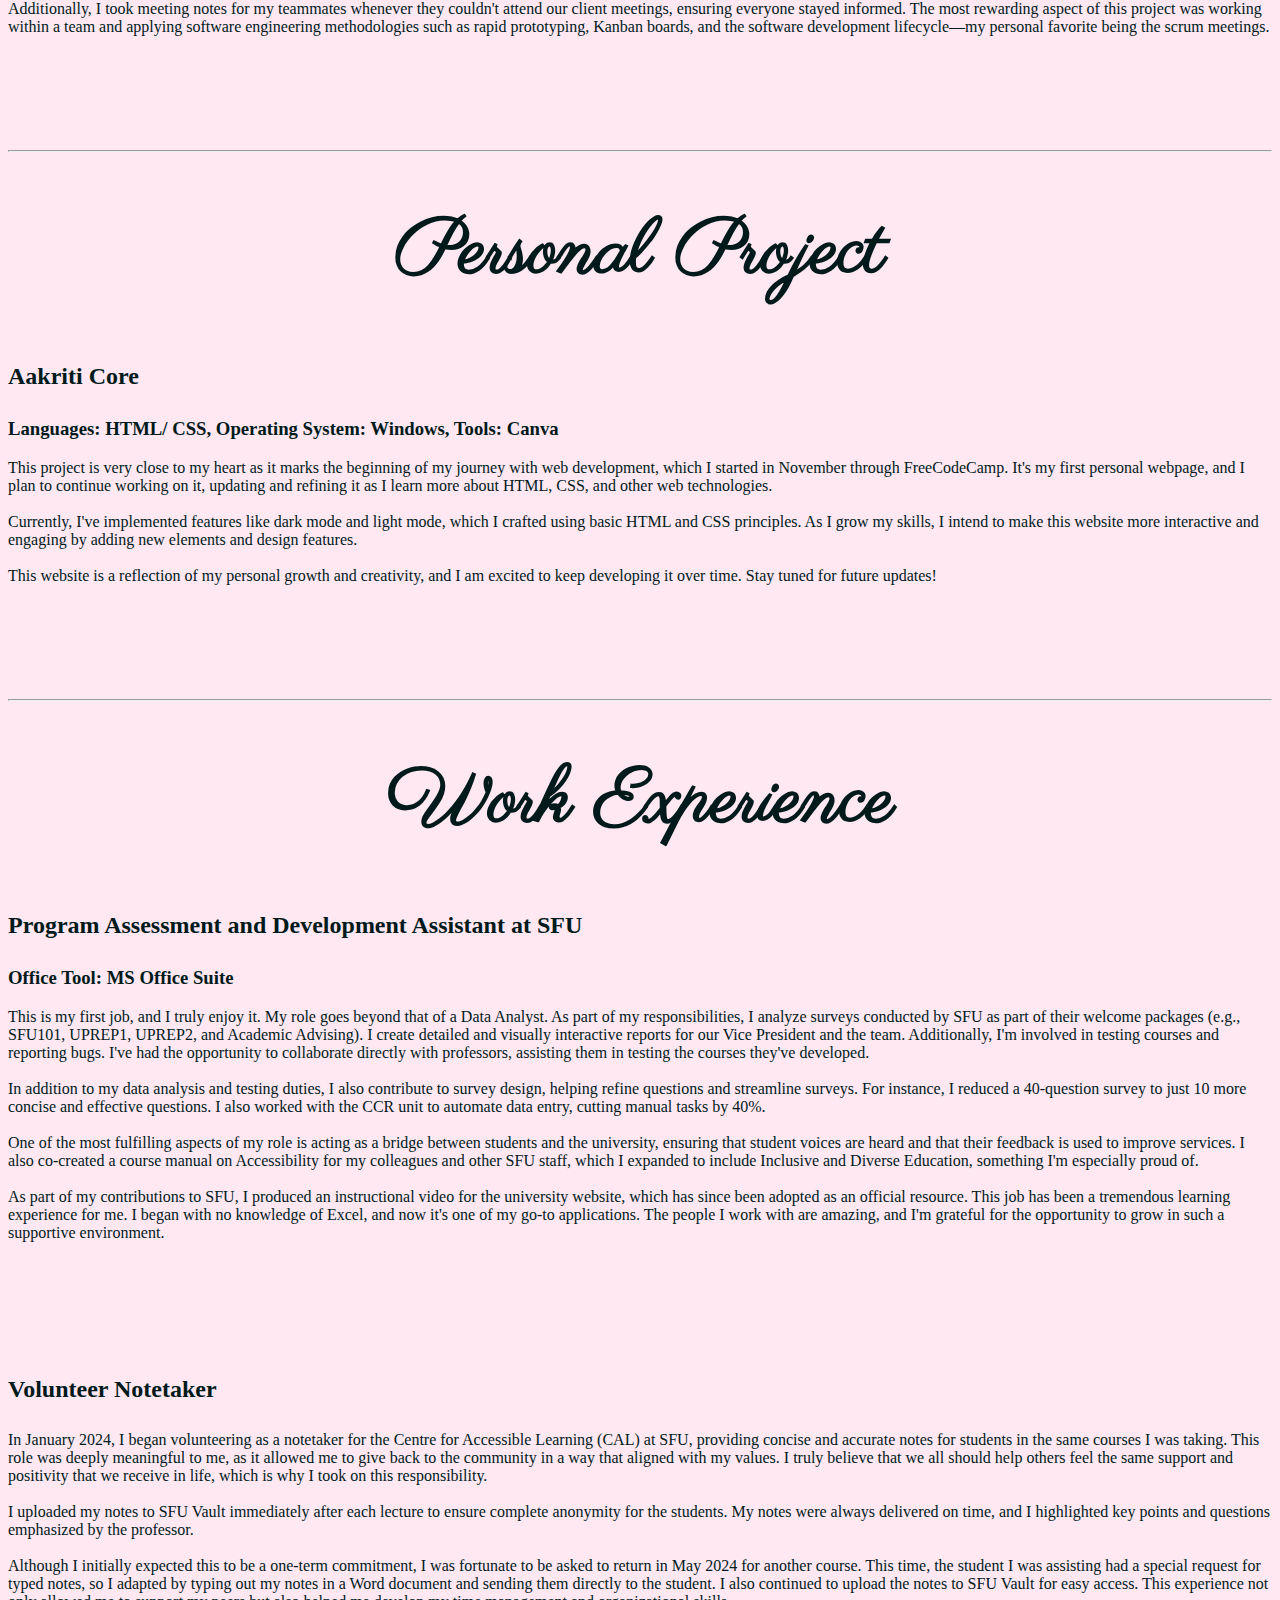
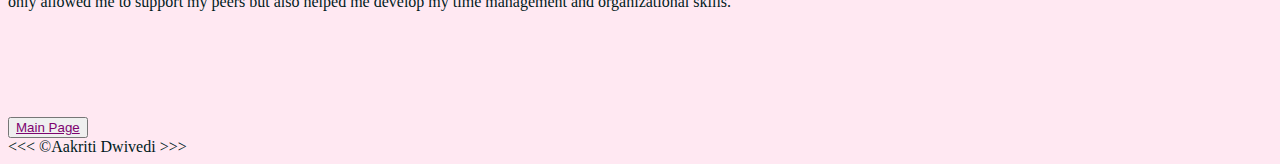
<file: projects.html>
<!DOCTYPE html> <!--not an html element or tag you should have it in every html file in the beginning-->
<html lang="en"> <!--this is the language attribute of our code-->

<head> <!--very important, even though we don't see it's content on our page-->
    <meta charset="UTF-8"> <!--standard for all webpages, it is a meta tag that we need-->
    <meta name = "author" content="Aakriti Dwivedi"> <!--more meta tags this one shows the author name and for content attribute where we can put our name-->
    <meta name = "description" content="This page contains everything you need to know about me"> <!--with this meta character we put in the description and them -->
    <link rel="icon" href="pinkbow.jpeg" type="image/x-icon"> <!--adding an icon to our webpage, rel means how does it relate to the webpage and the go and tell it's an icon then we need href it means hyper text refernece, then we mention what type of resource it is and here it is an image-->
        <title> My First Web Page </title>
    <link rel="stylesheet" href="contactme.css" type="text/css"> <!--stylesheet because our css file is in the main.css style sheet, closing > this symbol is very important for our file without there will be many errors-->
    <!--always validate your page for errors using validator.w3.org-->
    <link href="https://fonts.googleapis.com/css2?family=Parisienne&display=swap" rel="stylesheet">
    <style>
        h1 {
            text-align: center;
        }
        h2 {
            text-align: left;
        }
        h3 {
            text-align: left;
        }
    </style>

</head>
<body>
    <h1> PROJECTS  <br> ────────────୨ৎ────────────────<br></h1> <br><br>
    <nav>
       <a href = "#academicproj"> Academic Projects </a><br>
       <a href ="#personalproj"> Personal Projects </a> <br>
       <a href = "#work"> Work Experience </a><br>
    </nav>

    <hr>
    <section id = "academicproj">
    <h1> Academic Projects</h1>
    <h2>Game of Pigs </h2>
    <h3> Language: C++, Operating System: Windows, Course: CMPT130</h3>
    <p>Using starter code with predefined function declarations and test cases, I developed a fully functional console-based Game of Pigs in C++. This was my first project and marked my introduction to game development. I carefully defined each function and implemented additional helper functions to enhance functionality and ensure an optimized user experience. The game was designed to be interactive, allowing two players—the user and the computer—to play against each other. Writing code for a user-friendly interface was one of the most exciting challenges of this project.</p>

    <h2> Copy of Linked List Class </h2>
    <h3> Language: C++, Operating System: Windows, Course: CMPT135 </h3>
    <p>
        I explored the functionality of a singly linked list and implemented my own version in C++ by carefully declaring and defining its member functions. This project involved building the entire linked list class from scratch, ensuring that it mirrored the behavior of the actual data structure. To validate its accuracy, I conducted thorough testing, confirming its functionality and performance against expected standards. This project enhanced my understanding of dynamic data structures and their real-world applications.
    </p>
<br><br><br><br>


    <h2> Testing Sorting Algorithm </h2>
    <h3>Language: C++, Operating System:WSL/Windows / MATLAB ,Tools: Microsoft Excel  Course: CMPT225 Introduction to Data Sructures and Algorithms</h3>
    <p>I conducted an in-depth analysis of various sorting algorithms to evaluate their runtime efficiency under different conditions. As part of this project, I implemented the MergeSort() function in C++ and compared its performance with other algorithms. The results were compiled in Microsoft Excel, where I created detailed graphs to visually represent and compare the algorithms' efficiency. This project honed my skills in algorithm analysis, data visualization, and practical problem-solving.</p>
    <br><br><br><br>

    <h2> Bug Tracking System</h2>
    <h3> Language: C++, Operating System: WSL/ Windows, Office Tools: Google Suite, Course: CMPT276 Introduction to Software Engineering I </h3>
    <p>This was my first group project, where I collaborated with an incredible team to build a bug tracking system. I took the lead in gathering requirement specifications by engaging with our client, asking insightful questions, and even encouraging them to visualize their needs through drawings. From this, I drafted a comprehensive requirements document that guided the team throughout the project. <br><br>

        I also contributed significantly to the architectural design, creating 2NF and 3NF diagrams, as well as working on detailed interface design and testing. One of my key responsibilities was drafting and continuously updating the user manual whenever changes were made to the software.<br><br>
        
        As the Quality Assurance Tester, I carried out rigorous testing, starting with black-box testing during the initial phase and transitioning to glass-box testing in the second phase. My attention to detail in this area was critical in ensuring the software's functionality.<br><br>
        
        Additionally, I took meeting notes for my teammates whenever they couldn't attend our client meetings, ensuring everyone stayed informed. The most rewarding aspect of this project was working within a team and applying software engineering methodologies such as rapid prototyping, Kanban boards, and the software development lifecycle—my personal favorite being the scrum meetings. <br><br></p>
    <br><br><br><br>
    </section>

    <hr>
    <section id = "personalproj">
    <h1> Personal Project </h1>
    <h2>Aakriti Core</h2>
    <h3>Languages: HTML/ CSS, Operating System: Windows, Tools: Canva</h3>
    <p>This project is very close to my heart as it marks the beginning of my journey with web development, which I started in November through FreeCodeCamp. It's my first personal webpage, and I plan to continue working on it, updating and refining it as I learn more about HTML, CSS, and other web technologies. <br><br>

        Currently, I've implemented features like dark mode and light mode, which I crafted using basic HTML and CSS principles. As I grow my skills, I intend to make this website more interactive and engaging by adding new elements and design features.<br><br>
        
        This website is a reflection of my personal growth and creativity, and I am excited to keep developing it over time. Stay tuned for future updates!<br><br>
    </p>
    </section>
    <br><br><br><br>

<hr>

    <section id ="work">
    <h1> Work Experience </h1>
    <h2> Program Assessment and Development Assistant at SFU </h2>
    <h3> Office Tool: MS Office Suite</h3>
    <p>This is my first job, and I truly enjoy it. My role goes beyond that of a Data Analyst. As part of my responsibilities, I analyze surveys conducted by SFU as part of their welcome packages (e.g., SFU101, UPREP1, UPREP2, and Academic Advising). I create detailed and visually interactive reports for our Vice President and the team. Additionally, I'm involved in testing courses and reporting bugs. I've had the opportunity to collaborate directly with professors, assisting them in testing the courses they've developed.<br><br>

        In addition to my data analysis and testing duties, I also contribute to survey design, helping refine questions and streamline surveys. For instance, I reduced a 40-question survey to just 10 more concise and effective questions. I also worked with the CCR unit to automate data entry, cutting manual tasks by 40%.<br><br>
        
        One of the most fulfilling aspects of my role is acting as a bridge between students and the university, ensuring that student voices are heard and that their feedback is used to improve services. I also co-created a course manual on Accessibility for my colleagues and other SFU staff, which I expanded to include Inclusive and Diverse Education, something I'm especially proud of.<br><br>
        
        As part of my contributions to SFU, I produced an instructional video for the university website, which has since been adopted as an official resource. This job has been a tremendous learning experience for me. I began with no knowledge of Excel, and now it's one of my go-to applications. The people I work with are amazing, and I'm grateful for the opportunity to grow in such a supportive environment.<br><br>

</p>

    <br><br><br><br>
    
    <h2> Volunteer Notetaker</h2>
    <p>In January 2024, I began volunteering as a notetaker for the Centre for Accessible Learning (CAL) at SFU, providing concise and accurate notes for students in the same courses I was taking. This role was deeply meaningful to me, as it allowed me to give back to the community in a way that aligned with my values. I truly believe that we all should help others feel the same support and positivity that we receive in life, which is why I took on this responsibility.<br><br>

        I uploaded my notes to SFU Vault immediately after each lecture to ensure complete anonymity for the students. My notes were always delivered on time, and I highlighted key points and questions emphasized by the professor. <br><br>
        
        Although I initially expected this to be a one-term commitment, I was fortunate to be asked to return in May 2024 for another course. This time, the student I was assisting had a special request for typed notes, so I adapted by typing out my notes in a Word document and sending them directly to the student. I also continued to upload the notes to SFU Vault for easy access. This experience not only allowed me to support my peers but also helped me develop my time management and organizational skills. <br><br></p>
    </section>

    <br><br><br><br>

    <button> <a href = "index.html" >Main Page </a></button>
    <br>

    &lt;&lt;&lt; &copy;Aakriti Dwivedi &gt;&gt;&gt;

</body>
</html>
</file>
<file: welcomepage.css>
<<<<<<< HEAD
html {
    font-size: 22px;
}
body
{
    background-image:  url('backgroundforwelcome.png');
    background-size: cover;
    background-repeat: no-repeat; 
    background-attachment: fixed;
    background-color: rgb(255, 232, 242); /* this is just css file, to style the page we are working on, this is how we choose background colour*/
    color: rgb(0, 26, 27); /*colour of the text in the website*/
    
}
/*let's change the colours of libnks through anchor*/
a {
    color: rgb(126, 3, 111);
}

a:visited {
    color: darkorchid;
}
a:hover, a:active {
    color: hotpink;
}
h1 {
    font-family: 'Parisienne', cursive;
    font-size: 77px;
    line-height:1.3;
}
h2
{
    line-height:1.8em;

}
=======
html {
    font-size: 22px;
}
body
{
    background-image:  url('backgroundforwelcome.png');
    background-size: cover;
    background-repeat: no-repeat; 
    background-attachment: fixed;
    background-color: rgb(255, 232, 242); /* this is just css file, to style the page we are working on, this is how we choose background colour*/
    color: rgb(0, 26, 27); /*colour of the text in the website*/
    
}
/*let's change the colours of libnks through anchor*/
a {
    color: rgb(126, 3, 111);
}

a:visited {
    color: darkorchid;
}
a:hover, a:active {
    color: hotpink;
}
h1 {
    font-family: 'Parisienne', cursive;
    font-size: 77px;
    line-height:1.3;
}
h2
{
    line-height:1.8em;

}
>>>>>>> 78fd5da99eda7344f940512940120341f54734ec
</file>
<file: aboutme.css>
<<<<<<< HEAD
html {
    font-size: 22px;
}
body
{
    font-family: 'Times New Roman', Times, serif;
    line-height:1.6;
    text-align: centre;
    background-image:  url('background.png');
    background-size: cover;
    background-repeat: no-repeat; 
    background-attachment: fixed;
    background-color: rgb(255, 232, 242); /* this is just css file, to style the page we are working on, this is how we choose background colour*/
    color: rgb(0, 0, 0); /*colour of the text in the website*/
    
}
/*let's change the colours of libnks through anchor*/
a {
    color: rgb(126, 3, 111);
}

a:visited {
    color: darkorchid;
}
a:hover, a:active {
    color: hotpink;
}
h1 {
    font-family: 'Parisienne', cursive;
    font-size: 77px;
    line-height:1.3;
}
h2
{
    line-height:1.8em;

}
button {
    background-color: rgb(255, 128, 191);
    color:aliceblue;
    border: none;
    padding: 10px;
    font-size: 16px;
    border-radius: 5px;
    cursor:pointer;
}
ul {
    text-align: left;
    list-style-type:none;
}
ul li {
    font-weight: bold;
}
img {
    max-width: 100%;
    height: auto;
    margin: 1rem 0;
}
footer {
    margin-top: 2rem;
    font-size: 0.9rem;
}
img {
    vertical-align: middle;
=======
html {
    font-size: 22px;
}
body
{
    font-family: 'Times New Roman', Times, serif;
    line-height:1.6;
    text-align: centre;
    background-image:  url('background.png');
    background-size: cover;
    background-repeat: no-repeat; 
    background-attachment: fixed;
    background-color: rgb(255, 232, 242); /* this is just css file, to style the page we are working on, this is how we choose background colour*/
    color: rgb(0, 0, 0); /*colour of the text in the website*/
    
}
/*let's change the colours of libnks through anchor*/
a {
    color: rgb(126, 3, 111);
}

a:visited {
    color: darkorchid;
}
a:hover, a:active {
    color: hotpink;
}
h1 {
    font-family: 'Parisienne', cursive;
    font-size: 77px;
    line-height:1.3;
}
h2
{
    line-height:1.8em;

}
button {
    background-color: rgb(255, 128, 191);
    color:aliceblue;
    border: none;
    padding: 10px;
    font-size: 16px;
    border-radius: 5px;
    cursor:pointer;
}
ul {
    text-align: left;
    list-style-type:none;
}
ul li {
    font-weight: bold;
}
img {
    max-width: 100%;
    height: auto;
    margin: 1rem 0;
}
footer {
    margin-top: 2rem;
    font-size: 0.9rem;
}
img {
    vertical-align: middle;
>>>>>>> 78fd5da99eda7344f940512940120341f54734ec
}
</file>
<file: contactme.css>
<<<<<<< HEAD
html {
    font-size: 22px;
}
body
{
    background-image:  url('background.png');
    background-size: cover;
    background-repeat: no-repeat; 
    background-attachment: fixed;
    background-color: rgb(255, 232, 242); /* this is just css file, to style the page we are working on, this is how we choose background colour*/
    color: rgb(0, 26, 27); /*colour of the text in the website*/
    
}
/*let's change the colours of libnks through anchor*/
a {
    color: rgb(126, 3, 111);
}

a:visited {
    color: darkorchid;
}
a:hover, a:active {
    color: hotpink;
}
h1 {
    font-family: 'Parisienne', cursive;
    font-size: 77px;
    line-height:1.3;
}
h2
{
    line-height:1.8em;

=======
html {
    font-size: 22px;
}
body
{
    background-image:  url('background.png');
    background-size: cover;
    background-repeat: no-repeat; 
    background-attachment: fixed;
    background-color: rgb(255, 232, 242); /* this is just css file, to style the page we are working on, this is how we choose background colour*/
    color: rgb(0, 26, 27); /*colour of the text in the website*/
    
}
/*let's change the colours of libnks through anchor*/
a {
    color: rgb(126, 3, 111);
}

a:visited {
    color: darkorchid;
}
a:hover, a:active {
    color: hotpink;
}
h1 {
    font-family: 'Parisienne', cursive;
    font-size: 77px;
    line-height:1.3;
}
h2
{
    line-height:1.8em;

>>>>>>> 78fd5da99eda7344f940512940120341f54734ec
}
</file>
<file: darkmode.css>
<<<<<<< HEAD
html {
    font-size: 22px;
}
body
{
    font-family: 'Times New Roman', Times, serif;
    line-height:1.6;
    text-align: centre;
    background-image:  url('darkmodebg.png');
    background-size: cover;
    background-repeat: no-repeat; 
    background-attachment: fixed;
    background-color: rgb(0, 0, 0); /* this is just css file, to style the page we are working on, this is how we choose background colour*/
    color: rgb(187, 160, 160); /*colour of the text in the website*/
    
}
/*let's change the colours of libnks through anchor*/
a {
    color: rgb(107, 11, 11);
}

a:visited {
    color: rgb(5, 119, 64);
}
a:hover, a:active {
    color: rgb(83, 51, 179);
}
h1 {
    font-family: 'Parisienne', cursive;
    font-size: 77px;
    line-height:1.3;
}
h2
{
    line-height:1.8em;

}
button {
    background-color: rgba(116, 65, 91, 0.834);
    color:aliceblue;
    border: none;
    padding: 10px;
    font-size: 16px;
    border-radius: 5px;
    cursor:pointer;
}
ul {
    text-align: left;
    list-style-type:none;
}
ul li {
    font-weight: bold;
}
img {
    max-width: 100%;
    height: auto;
    margin: 1rem 0;
}
footer {
    margin-top: 2rem;
    font-size: 0.9rem;
}
img {
    vertical-align: middle;
=======
html {
    font-size: 22px;
}
body
{
    font-family: 'Times New Roman', Times, serif;
    line-height:1.6;
    text-align: centre;
    background-image:  url('darkmodebg.png');
    background-size: cover;
    background-repeat: no-repeat; 
    background-attachment: fixed;
    background-color: rgb(0, 0, 0); /* this is just css file, to style the page we are working on, this is how we choose background colour*/
    color: rgb(187, 160, 160); /*colour of the text in the website*/
    
}
/*let's change the colours of libnks through anchor*/
a {
    color: rgb(107, 11, 11);
}

a:visited {
    color: rgb(5, 119, 64);
}
a:hover, a:active {
    color: rgb(83, 51, 179);
}
h1 {
    font-family: 'Parisienne', cursive;
    font-size: 77px;
    line-height:1.3;
}
h2
{
    line-height:1.8em;

}
button {
    background-color: rgba(116, 65, 91, 0.834);
    color:aliceblue;
    border: none;
    padding: 10px;
    font-size: 16px;
    border-radius: 5px;
    cursor:pointer;
}
ul {
    text-align: left;
    list-style-type:none;
}
ul li {
    font-weight: bold;
}
img {
    max-width: 100%;
    height: auto;
    margin: 1rem 0;
}
footer {
    margin-top: 2rem;
    font-size: 0.9rem;
}
img {
    vertical-align: middle;
>>>>>>> 78fd5da99eda7344f940512940120341f54734ec
}
</file>
